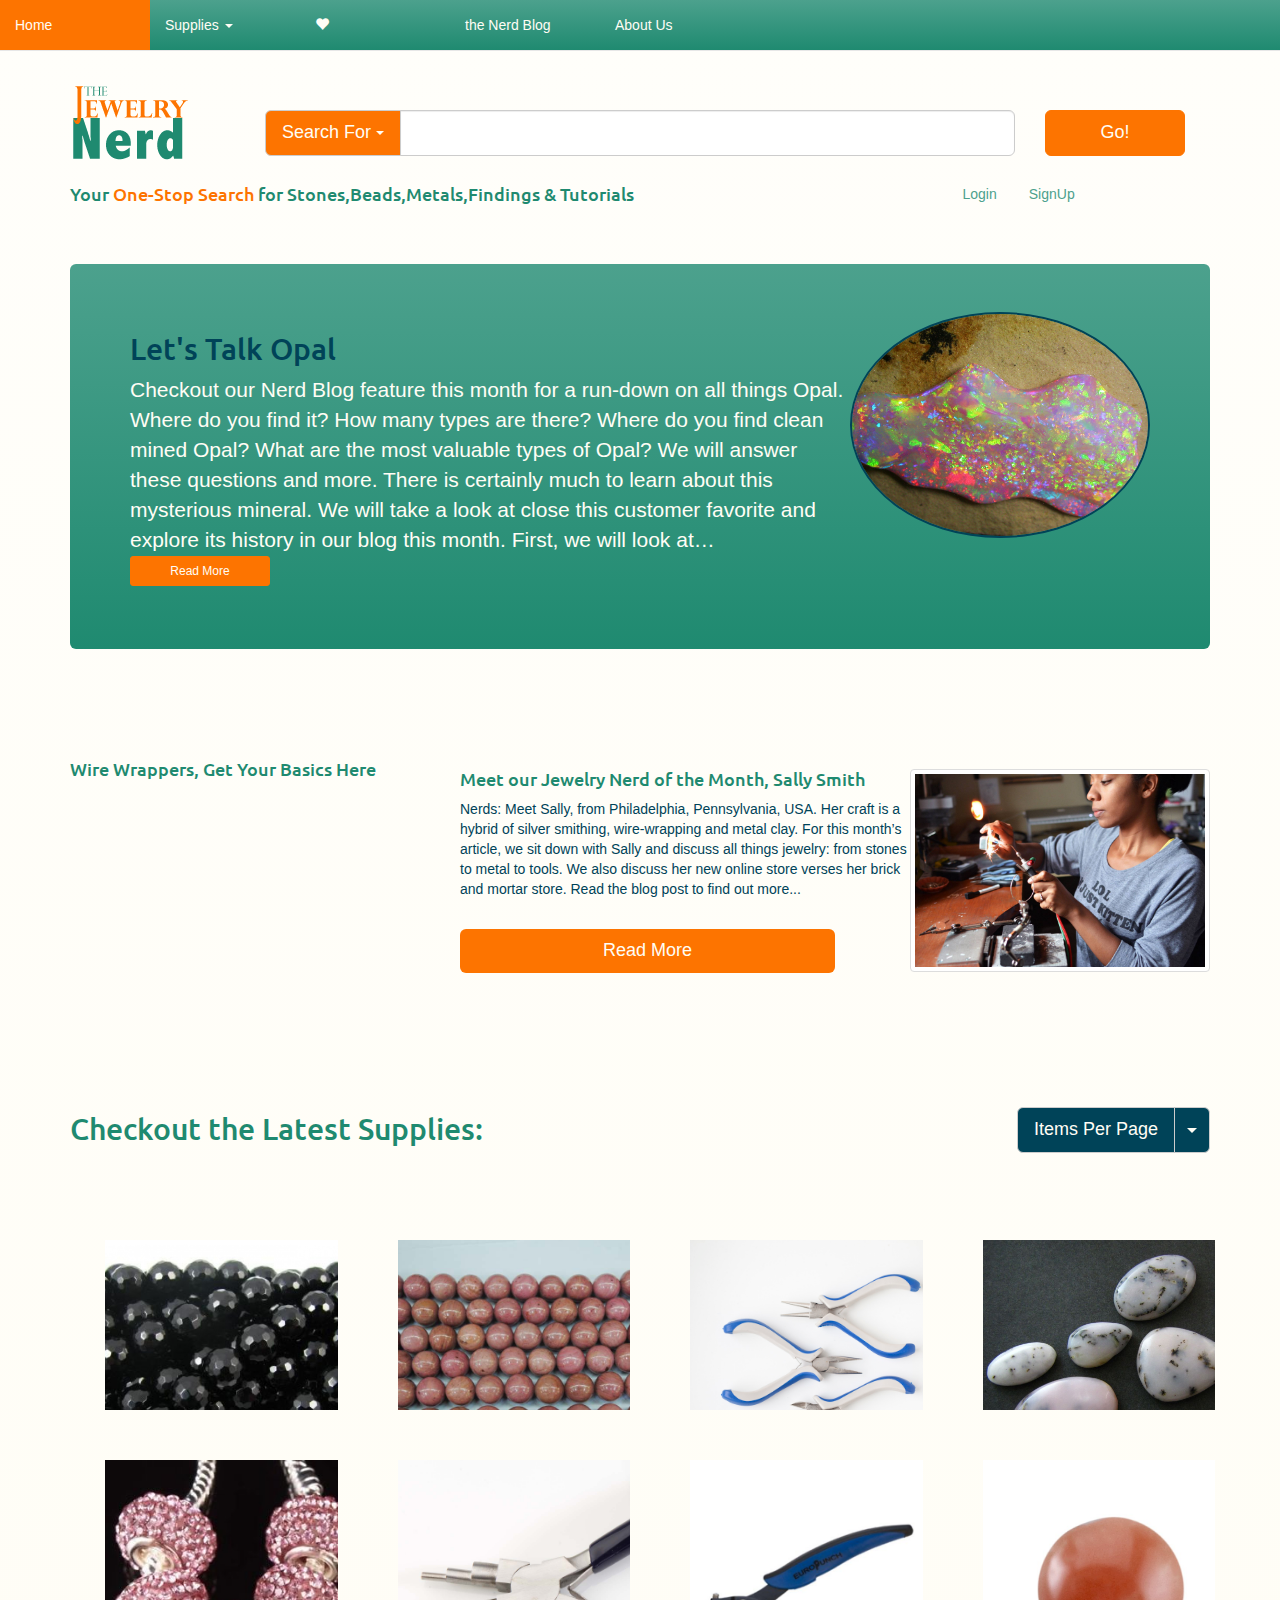
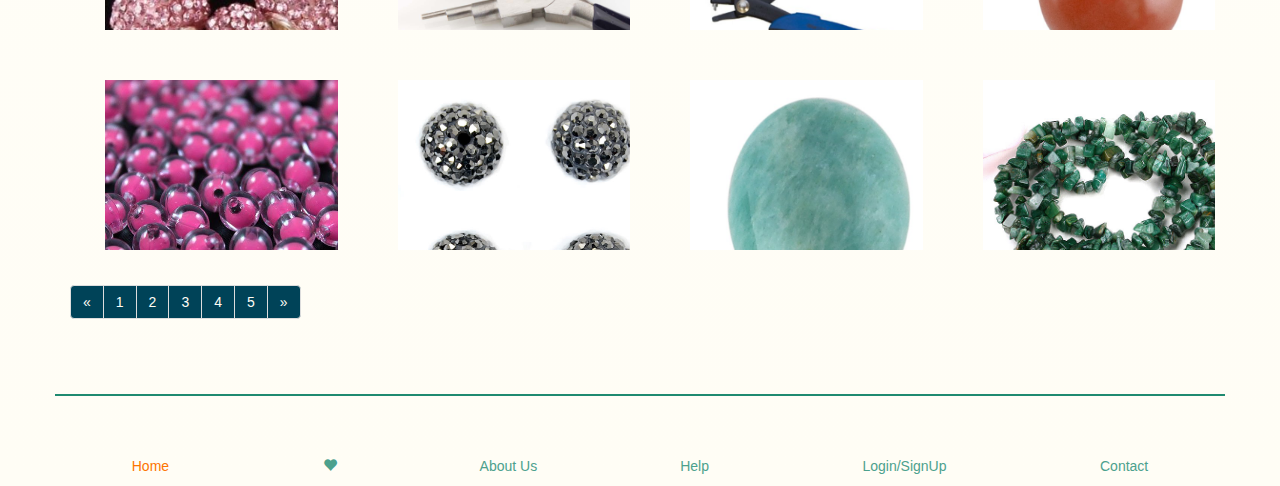
<file: wsProject/index.html>
<!doctype html>
<html>
<head>
    <meta charset="utf-8">
    <meta name="viewport" content="width=device-width, initial-scale=1.0">
    <title>Home</title>
    <!--google font ** font-family: 'Ubuntu', sans-serif;-->
    <link href='http://fonts.googleapis.com/css?family=Ubuntu' rel='stylesheet' type='text/css'>
    <!-- Bootstrap core CSS -->
    <link href="css/bootstrap.min.css" rel="stylesheet">
     <!-- normailize CSS -->
    <link href="css/normalize.css" rel="stylesheet">
     <!-- Main CSS -->
    <link href="css/stylesheet.css" rel="stylesheet">
    
</head>

<body>
<div class="container">
    <header>
        <div class="row">
            <nav class="navbar navbar-default navbar-fixed-top">
                <div class="navbar-header">
                    <button id="navButton" type="button" class="navbar-toggle" data-toggle="collapse" data-target="#collapse">
                      <!--for screen readers-->
                      <span class="sr-only">Toggle navigation</span>
                      <span class="icon-bar"></span>
                      <span class="icon-bar"></span>
                      <span class="icon-bar"></span>
                    </button>
                </div>
                <div class="collapse navbar-collapse" id="collapse">
                    <ul class="nav navbar-nav">
                        <li class="active"><a href="#">Home</a></li>                                              
                        <li class="dropdown"><a href="#" data-toggle="dropdown">Supplies <span class="caret"></span></a>
                            <ul class="dropdown-menu">
                                <li><a href="beads.html">Beads</a></li>
                                <li><a href="#">Cabochons/Gems</a></li>
                                <li><a href="#">Metals</a></li>
                                <li><a href="#">Findings</a></li>
                                <li><a href="#">Tools</a></li>
                                <li><a href="tips.html">Tutorials</a></li>
                            </ul>                    
                        </li>
                        <li><a href="fav.html"><span class="glyphicon glyphicon-heart"></span></a></li>
                        <li><a href="#">the Nerd Blog</a></li>
                        <li><a href="#">About Us</a></li>  
                    </ul> 
                </div>
             </nav> 
        </div> <!--end nav row-->
    </header>
    <!--search bar section-->
    <section id="search" class="row">
        <!--logo-->
        <div class="col-md-2"><img src="images/logo.png" alt="the Jewelry Nerd"></div>
        <!--search input-->
        <div class="col-md-8">
            <div class="input-group input-group-lg">
                <div class="input-group-btn">
                     <button type="button" class="btn btn-default dropdown-toggle" data-toggle="dropdown">Search For <span class="caret"></span></button>
                    <ul class="dropdown-menu" role="menu">
                        <li><a href="#">Beads</a></li>
                        <li><a href="#">Cabochons/Gems</a></li>
                        <li><a href="#">Metals</a></li>
                        <li><a href="#">Findings</a></li>
                        <li><a href="#">Tools</a></li>
                        <li><a href="#">Tutorials</a></li>
                    </ul>
                </div><!-- /btn-group -->
                <input type="text" class="form-control">
                </div><!-- /input-group -->
            </div><!-- /.col-lg-6 -->
        <div class="col-md-2">
            <button type="button" class="btn btn-primary btn-lg">Go!</button>
        </div>    
    </section>
    <!--section with company jingle and also login/logout-->
    <section class="row">
        <div class="col-sm-9">
            <h4>Your <span id="logoTag">One-Stop Search</span> for Stones,Beads,Metals,Findings &amp; Tutorials</h4>
        </div>
        <div class="col-sm-3">
        <!--login/logout-->
            <ul class="nav nav-pills login">
                <li><a href="#">Login</a></li>
                <li><a href="#">SignUp</a></li>
            </ul>
        </div>
    </section>
    <!--main article-->
    <article class="jumbotron">
        <img src="images/opal.jpg" alt="slab of Opal" width="300" height="200" class="img-responsive img-circle pull-right">
        <h2>Let's Talk Opal</h2>
        <p>Checkout our Nerd Blog feature this month for a run-down on all things Opal. Where do you find it? How many types are there? Where do you find clean mined Opal? What are the most valuable types of Opal? We will answer these questions and more. There is certainly much to learn about this mysterious mineral.  We will take a look at close this customer favorite and explore its history in our blog this month. First, we will look at…  <span><button type="button" class="btn btn-primary btn-sm">Read More</button></span></p>
    </article>
   <!--second article section-->
   <section class="row" id="secondArticle">
        <article class="col-sm-4">
            <h4>Wire Wrappers, Get Your Basics Here</h4>
            <!--video article-->
            <div id="vid" class="embed-responsive embed-responsive-16by9">
                <iframe class="embed-responsive-item" src="http://www.youtube.com/embed/Veb0H3Hsoug"></iframe>
            </div>
        </article>
        <!--feature artist article-->
        <article id="featureArtist"class="col-sm-8">
            <img id="feature" class="img-responsive img-thumbnail pull-right" width="300" height="250" src="images/featureArtist.jpg">
            <h4>Meet our Jewelry Nerd of the Month, Sally Smith</h4>
            <p>Nerds: Meet Sally, from Philadelphia, Pennsylvania, USA. Her craft is a hybrid of silver smithing, wire-wrapping and metal clay. For this month’s article, we sit down with Sally and discuss all things jewelry: from stones to metal to tools. We also discuss her new online store verses her brick and mortar store. Read the blog post to find out more...</p>
            <button type="button" class="btn btn-primary btn-lg btn-block">Read More</button>
        </article>
   </section>

   <!--auto search gallery-->
    <section class="row" id="imageGal">
        <!--title-->
        <div class="col-sm-6">
            <h2>Checkout the Latest Supplies:</h2>
        </div>
        <!--itmes per page-->
        <div class='col-sm-6' id="listBtn">
            <div class="btn-group pull-right hidden-xs">
                <button type="button" class="btn btn-default btn-lg">Items Per Page</button>
                <button type="button" class="btn btn-default dropdown-toggle btn-lg" data-toggle="dropdown">
                    <span class="caret"></span>
                    <span class="sr-only">Toggle Dropdown</span>
                </button>
                <ul class="dropdown-menu" role="menu">
                    <li><a href="#">50</a></li>
                    <li><a href="#">100</a></li>
                    <li><a href="#">150</a></li>
              </ul>
            </div>
        </div> 
    </section>
    <!--Supply Gallery-->
    <section id="supplyGal">
       
       <!--row1-->
            <div class="row galrow">
            <!--col1-->
                <div class="col-sm-3 col-xs-6 imageBox">
                    <a href="details.html">
                        <div class="listBox">
                            <img class="img-responsive" src="images/beadListing.jpg" alt="supply listing" >
                            <!--content on hover-->
                            <div class="content">
                                <button class="hoverFav glyphicon glyphicon-heart"></button>
                            </div>
                        </div>
                    </a>
                </div>
                <!--col2-->
                <div class="col-sm-3 col-xs-6 imageBox">
                    <a href="details.html">
                        <div class="listBox">
                            <img class="img-responsive" src="images/bead2.jpg" alt="supply listing" >
                            <!--content on hover-->
                            <div class="content">
                                <button class="hoverFav glyphicon glyphicon-heart"></button>
                            </div>
                        </div>
                    </a>
                </div>
                <!--col3-->
                <div class="col-sm-3 col-xs-6 imageBox">
                    <a href="details.html">
                        <div class="listBox">
                            <img class="img-responsive" src="images/tool2.jpg" alt="supply listing" >
                            <!--content on hover-->
                            <div class="content">
                                <button class="hoverFav glyphicon glyphicon-heart"></button>
                            </div>
                        </div>
                    </a>
                </div>
                <!--col4-->
                <div class="col-sm-3 col-xs-6">
                    <a href="details.html">
                        <div class="listBox">
                            <img class="img-responsive" src="images/fav4.jpg" alt="supply listing" >
                            <!--content on hover-->
                            <div class="content">
                                <button class="hoverFav glyphicon glyphicon-heart"></button>
                            </div>
                        </div>
                    </a>
                </div>
            </div>
            <!--row2-->
            <div class="row galrow">
                <div class="col-sm-3 col-xs-6 imageBox">
                    <a href="details.html">
                        <div class="listBox">
                            <img class="img-responsive" src="images/bead5.jpg" alt="supply listing" >
                            <!--content on hover-->
                            <div class="content">
                                <button class="hoverFav glyphicon glyphicon-heart"></button>
                            </div>
                        </div>
                    </a>
                </div>
                <!--col2-->
                <div class="col-sm-3 col-xs-6 imageBox">
                    <a href="details.html">
                        <div class="listBox">
                            <img class="img-responsive" src="images/tool1.jpg" alt="supply listing" >
                            <!--content on hover-->
                            <div class="content">
                                <button class="hoverFav glyphicon glyphicon-heart"></button>
                            </div>
                        </div>
                    </a>
                </div>
                <!--col3-->
                <div class="col-sm-3 col-xs-6 imageBox">
                    <a href="details.html">
                        <div class="listBox">
                            <img class="img-responsive" src="images/tool3.jpg" alt="supply listing" >
                            <!--content on hover-->
                            <div class="content">
                                <button class="hoverFav glyphicon glyphicon-heart"></button>
                            </div>
                        </div>
                    </a>
                </div>
                <!--col4-->
                <div class="col-sm-3 col-xs-6 imageBox">
                    <a href="details.html">
                        <div class="listBox">
                            <img class="img-responsive" src="images/fav3.jpg" alt="supply listing" >
                            <!--content on hover-->
                            <div class="content">
                                <button class="hoverFav glyphicon glyphicon-heart"></button>
                            </div>
                        </div>
                    </a>
                </div>
            </div>
            <!--row3-->
            <div class="row galrow">
                <div class="col-sm-3 col-xs-6 imageBox">
                    <a href="details.html">
                        <div class="listBox">
                            <img class="img-responsive" src="images/bead6.jpg" alt="supply listing" >
                            <!--content on hover-->
                            <div class="content">
                                <button class="hoverFav glyphicon glyphicon-heart"></button>
                            </div>
                        </div>
                    </a>
                </div>
                <!--col2-->
                <div class="col-sm-3 col-xs-6 imageBox">
                    <a href="details.html">
                        <div class="listBox">
                            <img class="img-responsive" src="images/bead3.jpg" alt="supply listing" >
                            <!--content on hover-->
                            <div class="content">
                                <button class="hoverFav glyphicon glyphicon-heart"></button>
                            </div>
                        </div>
                    </a>
                </div>
                <!--col3-->
                <div class="col-sm-3 col-xs-6 imageBox">
                    <a href="details.html">
                        <div class="listBox">
                            <img class="img-responsive" src="images/fav1.jpg" alt="supply listing" >
                            <!--content on hover-->
                            <div class="content">
                                <button class="hoverFav glyphicon glyphicon-heart"></button>
                            </div>
                        </div>
                    </a>
                </div>
                <!--col4-->
                <div class="col-sm-3 col-xs-6 imageBox">
                    <a href="details.html">
                        <div class="listBox">
                            <img class="img-responsive" src="images/bead8.jpg" alt="supply listing" >
                            <!--content on hover-->
                            <div class="content">
                                <button class="hoverFav glyphicon glyphicon-heart"></button>
                            </div>
                        </div>
                    </a>
                </div>
            </div>
    </section>
    <!--pagination-->
    <section>
            <ul class="pagination">
                <li><a href="#">&laquo;</a></li>
                <li><a href="#">1</a></li>
                <li><a href="#">2</a></li>
                <li><a href="#">3</a></li>
                <li><a href="#">4</a></li>
                <li><a href="#">5</a></li>
                <li><a href="#">&raquo;</a></li>
            </ul>
    </section>
    <!--footer nav-->
    <footer class="row">
        <ul class="nav nav-pills nav-justified" role="tablist">
            <li class="active"><a href="#">Home</a></li>
            <li><a href="fav.html"><span class="glyphicon glyphicon-heart"></span></a></li>
            <li><a href="#">About Us</a></li>
            <li><a href="#">Help</a></li>
            <li><a href="#">Login/SignUp</a></li>
            <li><a href="#">Contact</a></li>
        </ul>
        </div>
    </footer>
</div><!--end page container-->
<!--*********** js *****************-->
<!--jQuery-->
<script src="http://ajax.googleapis.com/ajax/libs/jquery/1.11.1/jquery.min.js"></script>
<script src="js/jquery-1.11.1.min.js"></script>
<!--Bootstrap js-->
<script src="js/bootstrap.min.js"></script>
<script src="js/main.js"></script>
</body>
</html>
</file>
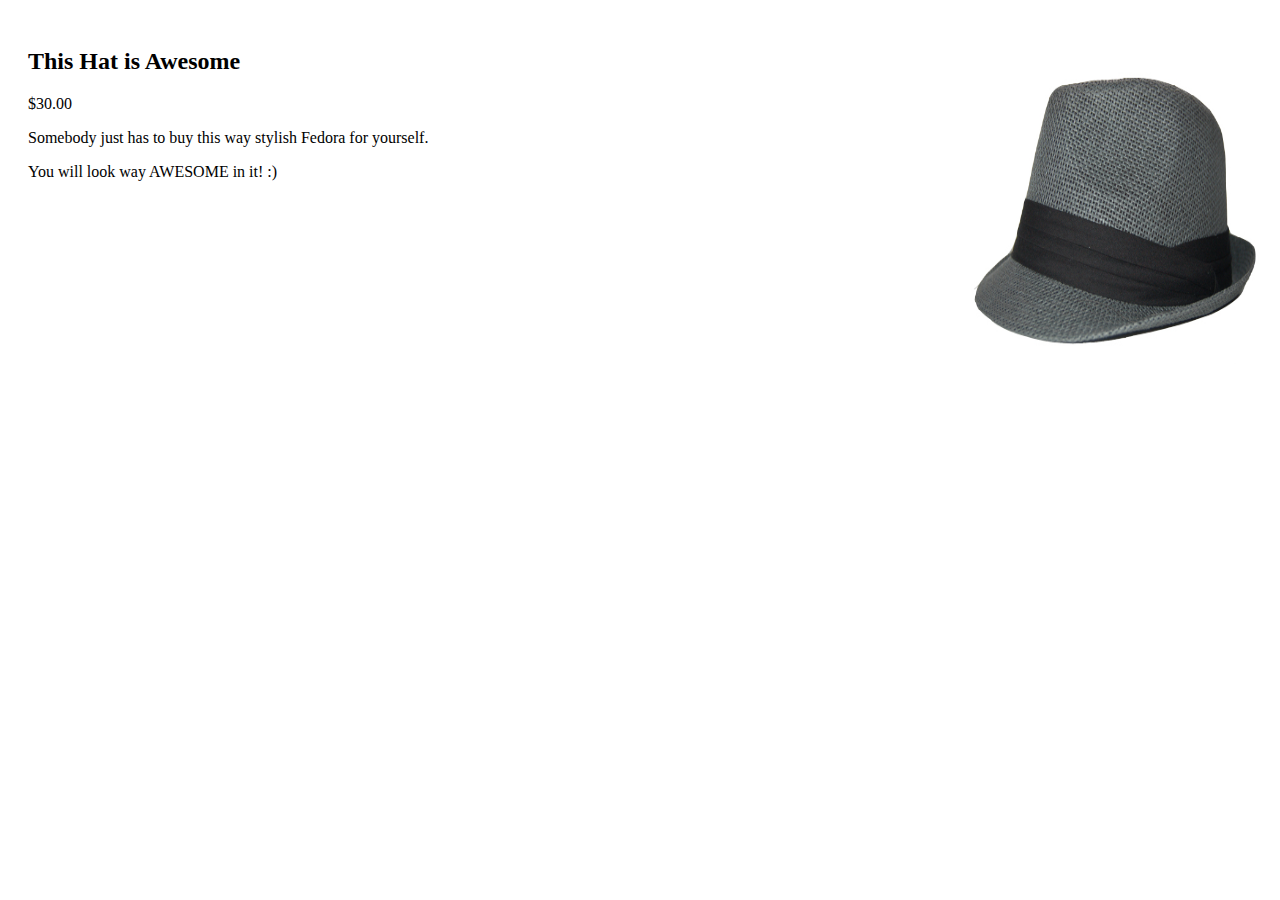
<file: wk3ass_1/wk3.html>
<!DOCTYPE>
<html>

	<head>
		<meta charset="utf-8">
  		<meta name="viewport" content="width=device-width"/>
		<meta http-equiv="X-UA-Compatible" content="IE=edge,chrome=1">
		<title>wk3Assignmnet1</title>
		<link rel="stylesheet" href="css/main.css">
	</head>
	<body>
		<!--image box-->
		<div id="imageBox" class="main">
			<!--image-->
			<img src="images/coolHat.jpg" alt="fedora hat" width="306px" height="306px">
			<!--on hover button-->
			<div class="content">
				<button>Cool Hat</button>
			</div>
		</div>
		<!--description-->
		<section id="desc">
			<h2>This Hat is Awesome</h2>
			<p>$30.00</p>
			<p>Somebody just has to buy this way stylish Fedora for yourself.</p>
			<p>You will look way AWESOME in it! :) </p>
		</section>
	</body>
</html>
</file>
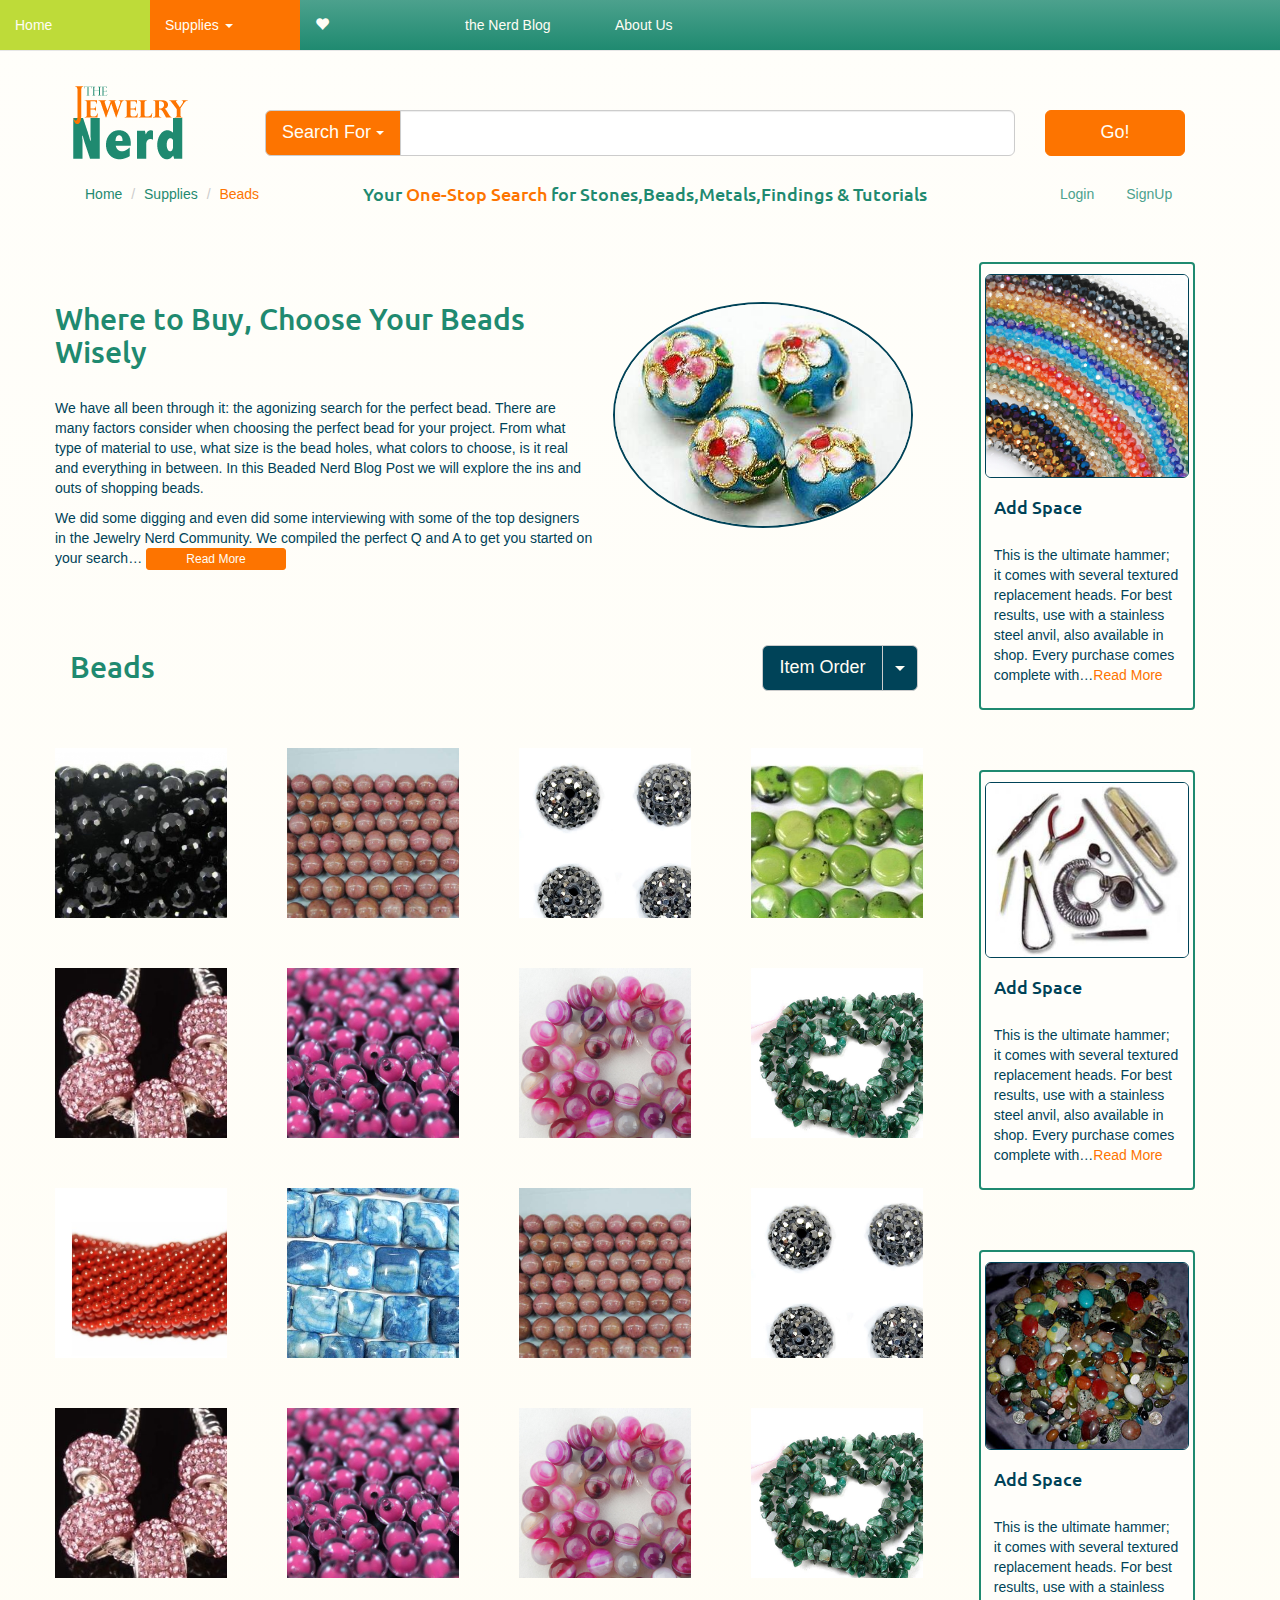
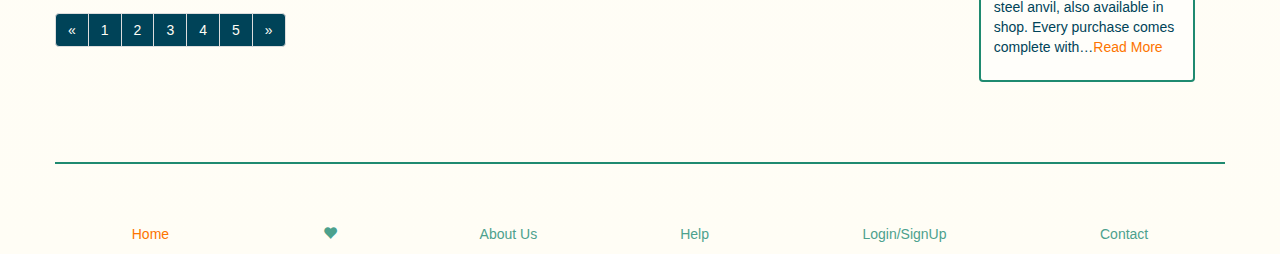
<file: wsProject/beads.html>
<!doctype html>
<html>
<head>
    <meta charset="utf-8">
    <meta name="viewport" content="width=device-width, initial-scale=1.0">
    <title>Beads</title>
    <!--google font ** font-family: 'Ubuntu', sans-serif;-->
    <link href='http://fonts.googleapis.com/css?family=Ubuntu' rel='stylesheet' type='text/css'>
    <!-- Bootstrap core CSS -->
    <link href="css/bootstrap.min.css" rel="stylesheet">
     <!-- normailize CSS -->
    <link href="css/normalize.css" rel="stylesheet">
     <!-- Main CSS -->
    <link href="css/stylesheet.css" rel="stylesheet">
    
</head>

<body>
<div class="container">
    <header>
        <div class="row">
            <nav class="navbar navbar-default navbar-fixed-top">
                <div class="navbar-header">
                    <button id="navButton" type="button" class="navbar-toggle" data-toggle="collapse" data-target="#collapse">
                      <!--for screen readers-->
                      <span class="sr-only">Toggle navigation</span>
                      <!---->
                      <span class="icon-bar"></span>
                      <span class="icon-bar"></span>
                      <span class="icon-bar"></span>
                    </button>
                </div>
                <div class="collapse navbar-collapse" id="collapse">
                    <ul class="nav navbar-nav">
                        <li><a href="index.html">Home</a></li>                                              
                        <li class="dropdown active"><a href="#" data-toggle="dropdown">Supplies <span class="caret"></span></a>
                            <ul class="dropdown-menu">
                                <li><a href="#">Beads</a></li>
                                <li><a href="#">Cabochons/Gems</a></li>
                                <li><a href="#">Metals</a></li>
                                <li><a href="#">Findings</a></li>
                                <li><a href="#">Tools</a></li>
                                <li><a href="tips.html">Tutorials</a></li>
                            </ul>                    
                        </li>
                        <li><a href="fav.html"><span class="glyphicon glyphicon-heart"></span></a></li>
                        <li><a href="#">the Nerd Blog</a></li>
                        <li><a href="#">About Us</a></li>  
                    </ul> 
                </div>
             </nav> 
        </div> <!--end nav row-->
    </header>
    <!--search bar section-->
    <section id="search" class="row">
        <!--logo-->
        <a href="index.html"><div class="col-md-2"><img src="images/logo.png" alt="the Jewelry Nerd"></div></a>
        <!--search input-->
        <div class="col-md-8">
            <div class="input-group input-group-lg">
                <div class="input-group-btn">
                     <button type="button" class="btn btn-default dropdown-toggle" data-toggle="dropdown">Search For <span class="caret"></span></button>
                    <ul class="dropdown-menu" role="menu">
                        <li><a href="#">Beads</a></li>
                        <li><a href="#">Cabochons/Gems</a></li>
                        <li><a href="#">Metals</a></li>
                        <li><a href="#">Findings</a></li>
                        <li><a href="#">Tools</a></li>
                        <li><a href="tips.html">Tutorials</a></li>
                    </ul>
                </div><!-- /btn-group -->
                <input type="text" class="form-control">
                </div><!-- /input-group -->
            </div><!-- /.col-lg-6 -->
        <div class="col-md-2">
            <button type="button" class="btn btn-primary btn-lg">Go!</button>
        </div>    
    </section>
     <!--section with company jingle and also login/logout-->
    <section class="row">
        <div class="col-sm-3">
            <ul class="breadcrumb">
                <li><a href="index.html">Home</a></li>
                <li><a href="#">Supplies</a></li>
                <li class="active"><a href="#">Beads</a></li>
            </ul>
        </div>
        <div class="col-sm-7">
            <h4>Your <span id="logoTag">One-Stop Search</span> for Stones,Beads,Metals,Findings &amp; Tutorials</h4>
        </div>
        <div class="col-sm-2">
        <!--login/logout-->
            <ul class="nav nav-pills login">
                <li><a href="#">Login</a></li>
                <li><a href="#">SignUp</a></li>
            </ul>
        </div>
    </section>
    <!-- page -->
    <section class="row">
        <!--main article-->
        <article class="col-md-9" id="favGal">
            <!--main article-->
            <div class="row" id="beadArt">
                <img id="beadImg" src="images/beadArticle.jpg" alt="floral beads" class="img-responsive img-circle" width="300px">
                <h2>Where to Buy, Choose Your Beads Wisely</h2>
                <p>We have all been through it: the agonizing search for the perfect bead. There are many factors consider when choosing the perfect bead for your project. From what type of material to use, what size is the bead holes, what colors to choose, is it real and everything in between. In this Beaded Nerd Blog Post we will explore the ins and outs of shopping beads. </p>
                <p>We did some digging and even did some interviewing with some of the top designers in the Jewelry Nerd Community. We compiled the perfect Q and A to get you started on your search…   <span><button type="button" class="btn btn-primary btn-xs">Read More</button></span></p>
            </div>
            <div class="row listingGal" id="beadSearchTop">
                <div class="col-xs-6">
                    <h2>Beads</h2>
                </div>
                <!--dropdown button-->
                <div class='col-xs-6 hidden-xs' id="listBtn">
                    <div class="btn-group pull-right">
                        <button type="button" class="btn btn-default btn-lg">Item Order</button>
                        <button type="button" class="btn btn-default dropdown-toggle btn-lg" data-toggle="dropdown">
                            <span class="caret"></span>
                            <span class="sr-only">Toggle Dropdown</span>
                        </button>
                        <ul class="dropdown-menu" role="menu">
                            <li><a href="#">Newest</a></li>
                            <li><a href="#">Price Low to High</a></li>
                            <li><a href="#">Price High to Low</a></li>
                        </ul>
                    </div>
                </div> 
            </div>



            <section class="listingSection">
            <!--row1-->
            <div class="row galrow">
            <!--col1-->
                <div class="col-sm-3 col-xs-6 imageBox">
                    <a href="details.html">
                        <div class="listBox">
                            <img class="img-responsive" src="images/beadListing.jpg" alt="supply listing" >
                            <!--content on hover-->
                            <div class="content">
                                <button class="hoverFav glyphicon glyphicon-heart"></button>
                            </div>
                        </div>
                    </a>
                </div>
                <!--col2-->
                <div class="col-sm-3 col-xs-6 imageBox">
                    <a href="details.html">
                        <div class="listBox">
                            <img class="img-responsive" src="images/bead2.jpg" alt="supply listing" >
                            <!--content on hover-->
                            <div class="content">
                                <button class="hoverFav glyphicon glyphicon-heart"></button>
                            </div>
                        </div>
                    </a>
                </div>
                <!--col3-->
                <div class="col-sm-3 col-xs-6 imageBox">
                    <a href="details.html">
                        <div class="listBox">
                            <img class="img-responsive " src="images/bead3.jpg" alt="supply listing" >
                            <!--content on hover-->
                            <div class="content">
                                <button class="hoverFav glyphicon glyphicon-heart"></button>
                            </div>
                        </div>
                    </a>
                </div>
                <!--col4-->
                <div class="col-sm-3 col-xs-6">
                    <a href="details.html">
                        <div class="listBox">
                            <img class="img-responsive" src="images/bead4.jpg" alt="supply listing" >
                            <!--content on hover-->
                            <div class="content">
                                <button class="hoverFav glyphicon glyphicon-heart"></button>
                            </div>
                        </div>
                    </a>
                </div>
            </div>
            <!--row2-->
            <div class="row galrow">
                <div class="col-sm-3 col-xs-6 imageBox">
                    <a href="details.html">
                        <div class="listBox">
                            <img class="img-responsive" src="images/bead5.jpg" alt="supply listing" >
                            <!--content on hover-->
                            <div class="content">
                                <button class="hoverFav glyphicon glyphicon-heart"></button>
                            </div>
                        </div>
                    </a>
                </div>
                <!--col2-->
                <div class="col-sm-3 col-xs-6 imageBox">
                    <a href="details.html">
                        <div class="listBox">
                            <img class="img-responsive" src="images/bead6.jpg" alt="supply listing" >
                            <!--content on hover-->
                            <div class="content">
                                <button class="hoverFav glyphicon glyphicon-heart"></button>
                            </div>
                        </div>
                    </a>
                </div>
                <!--col3-->
                <div class="col-sm-3 col-xs-6 imageBox">
                    <a href="details.html">
                        <div class="listBox">
                            <img class="img-responsive" src="images/bead7.jpg" alt="supply listing" >
                            <!--content on hover-->
                            <div class="content">
                                <button class="hoverFav glyphicon glyphicon-heart"></button>
                            </div>
                        </div>
                    </a>
                </div>
                <!--col4-->
                <div class="col-sm-3 col-xs-6 imageBox">
                    <a href="details.html">
                        <div class="listBox">
                            <img class="img-responsive" src="images/bead8.jpg" alt="supply listing" >
                            <!--content on hover-->
                            <div class="content">
                                <button class="hoverFav glyphicon glyphicon-heart"></button>
                            </div>
                        </div>
                    </a>
                </div>
            </div>
            <!--row3-->
            <div class="row galrow">
                <div class="col-sm-3 col-xs-6 imageBox">
                    <a href="details.html">
                        <div class="listBox">
                            <img class="img-responsive" src="images/bead9.jpg" alt="supply listing" >
                            <!--content on hover-->
                            <div class="content">
                                <button class="hoverFav glyphicon glyphicon-heart"></button>
                            </div>
                        </div>
                    </a>
                </div>
                <!--col2-->
                <div class="col-sm-3 col-xs-6 imageBox">
                    <a href="details.html">
                        <div class="listBox">
                            <img class="img-responsive" src="images/bead10.jpg" alt="supply listing" >
                            <!--content on hover-->
                            <div class="content">
                                <button class="hoverFav glyphicon glyphicon-heart"></button>
                            </div>
                        </div>
                    </a>
                </div>
                <!--col3-->
                <div class="col-sm-3 col-xs-6 imageBox">
                    <a href="details.html">
                        <div class="listBox">
                            <img class="img-responsive" src="images/bead2.jpg" alt="supply listing" >
                            <!--content on hover-->
                            <div class="content">
                                <button class="hoverFav glyphicon glyphicon-heart"></button>
                            </div>
                        </div>
                    </a>
                </div>
                <!--col4-->
                <div class="col-sm-3 col-xs-6 imageBox">
                    <a href="details.html">
                        <div class="listBox">
                            <img class="img-responsive" src="images/bead3.jpg" alt="supply listing" >
                            <!--content on hover-->
                            <div class="content">
                                <button class="hoverFav glyphicon glyphicon-heart"></button>
                            </div>
                        </div>
                    </a>
                </div>
            </div>
            <!--row4-->
            <div class="row galrow">
                <div class="col-sm-3 col-xs-6 imageBox">
                    <a href="details.html">
                        <div class="listBox">
                            <img class="img-responsive" src="images/bead5.jpg" alt="supply listing" >
                            <!--content on hover-->
                            <div class="content">
                                <button class="hoverFav glyphicon glyphicon-heart"></button>
                            </div>
                        </div>
                    </a>
                </div>
                <!--col2-->
                <div class="col-sm-3 col-xs-6 imageBox">
                    <a href="details.html">
                        <div class="listBox">
                            <img class="img-responsive" src="images/bead6.jpg" alt="supply listing" >
                            <!--content on hover-->
                            <div class="content">
                                <button class="hoverFav glyphicon glyphicon-heart"></button>
                            </div>
                        </div>
                    </a>
                </div>
                <!--col3-->
                <div class="col-sm-3 col-xs-6 imageBox">
                    <a href="details.html">
                        <div class="listBox">
                            <img class="img-responsive" src="images/bead7.jpg" alt="supply listing" >
                            <!--content on hover-->
                            <div class="content">
                                <button class="hoverFav glyphicon glyphicon-heart"></button>
                            </div>
                        </div>
                    </a>
                </div>
                <!--col4-->
                <div class="col-sm-3 col-xs-6 imageBox">
                    <a href="details.html">
                        <div class="listBox">
                            <img class="img-responsive" src="images/bead8.jpg" alt="supply listing" >
                            <!--content on hover-->
                            <div class="content">
                                <button class="hoverFav glyphicon glyphicon-heart"></button>
                            </div>
                        </div>
                    </a>
                </div>
            </div>
        </section>    
            <!--pagination-->
            <div class="row">
                <ul class="pagination" id="beadPag">
                    <li><a href="#">&laquo;</a></li>
                    <li><a href="#">1</a></li>
                    <li><a href="#">2</a></li>
                    <li><a href="#">3</a></li>
                    <li><a href="#">4</a></li>
                    <li><a href="#">5</a></li>
                    <li><a href="#">&raquo;</a></li>
                </ul>
            </div>
        
        </article> <!--end side page-->
        <!--Add Sapce-->
        <aside class="col-md-3">
            <div class="col-lg-12">
                <div class="thumbnail">
                    <img src="images/add1.jpg" alt="" class="img-responsive img-rounded">
                    <h4 class="caption">Add Space</h4>
                    <p class="caption">This is the ultimate hammer; it comes with several textured replacement heads. For best results, use with a stainless steel anvil, also available in shop. Every purchase comes complete with…<a class="readLink"href="#">Read More</a></p>
                </div>
            </div>
            <div class="col-md-12">
                <div class="thumbnail">
                    <img src="images/add2.jpg" alt="" class="img-responsive img-rounded">
                    <h4 class="caption">Add Space</h4>
                    <p class="caption">This is the ultimate hammer; it comes with several textured replacement heads. For best results, use with a stainless steel anvil, also available in shop. Every purchase comes complete with…<a class="readLink"href="#">Read More</a></p>
                </div>
            </div>
            <div class="col-md-12">
                <div class="thumbnail">
                    <img src="images/add3.jpg" alt="" class="img-responsive img-rounded">
                    <h4 class="caption">Add Space</h4>
                    <p class="caption">This is the ultimate hammer; it comes with several textured replacement heads. For best results, use with a stainless steel anvil, also available in shop. Every purchase comes complete with…<a class="readLink"href="#">Read More</a></p>
                </div>
            </div>
         </aside>
    </section><!-- end page row -->
    <!--footer nav-->
    <footer class="row">
        <ul class="nav nav-pills nav-justified" role="tablist">
            <li class="active"><a href="index.html">Home</a></li>
            <li><a href="fav.html"><span class="glyphicon glyphicon-heart"></span></a></li>
            <li><a href="#">About Us</a></li>
            <li><a href="#">Help</a></li>
            <li><a href="#">Login/SignUp</a></li>
            <li><a href="#">Contact</a></li>
        </ul>
        </div>
    </footer>
</div><!--end page container-->
<!--*********** js *****************-->
<!--jQuery-->
<script src="http://ajax.googleapis.com/ajax/libs/jquery/1.11.1/jquery.min.js"></script>
<script src="js/jquery-1.11.1.min.js"></script>
<!--Bootstrap js-->
<script src="js/bootstrap.min.js"></script>
<script src="js/main.js"></script>
</body>
</html>
</file>
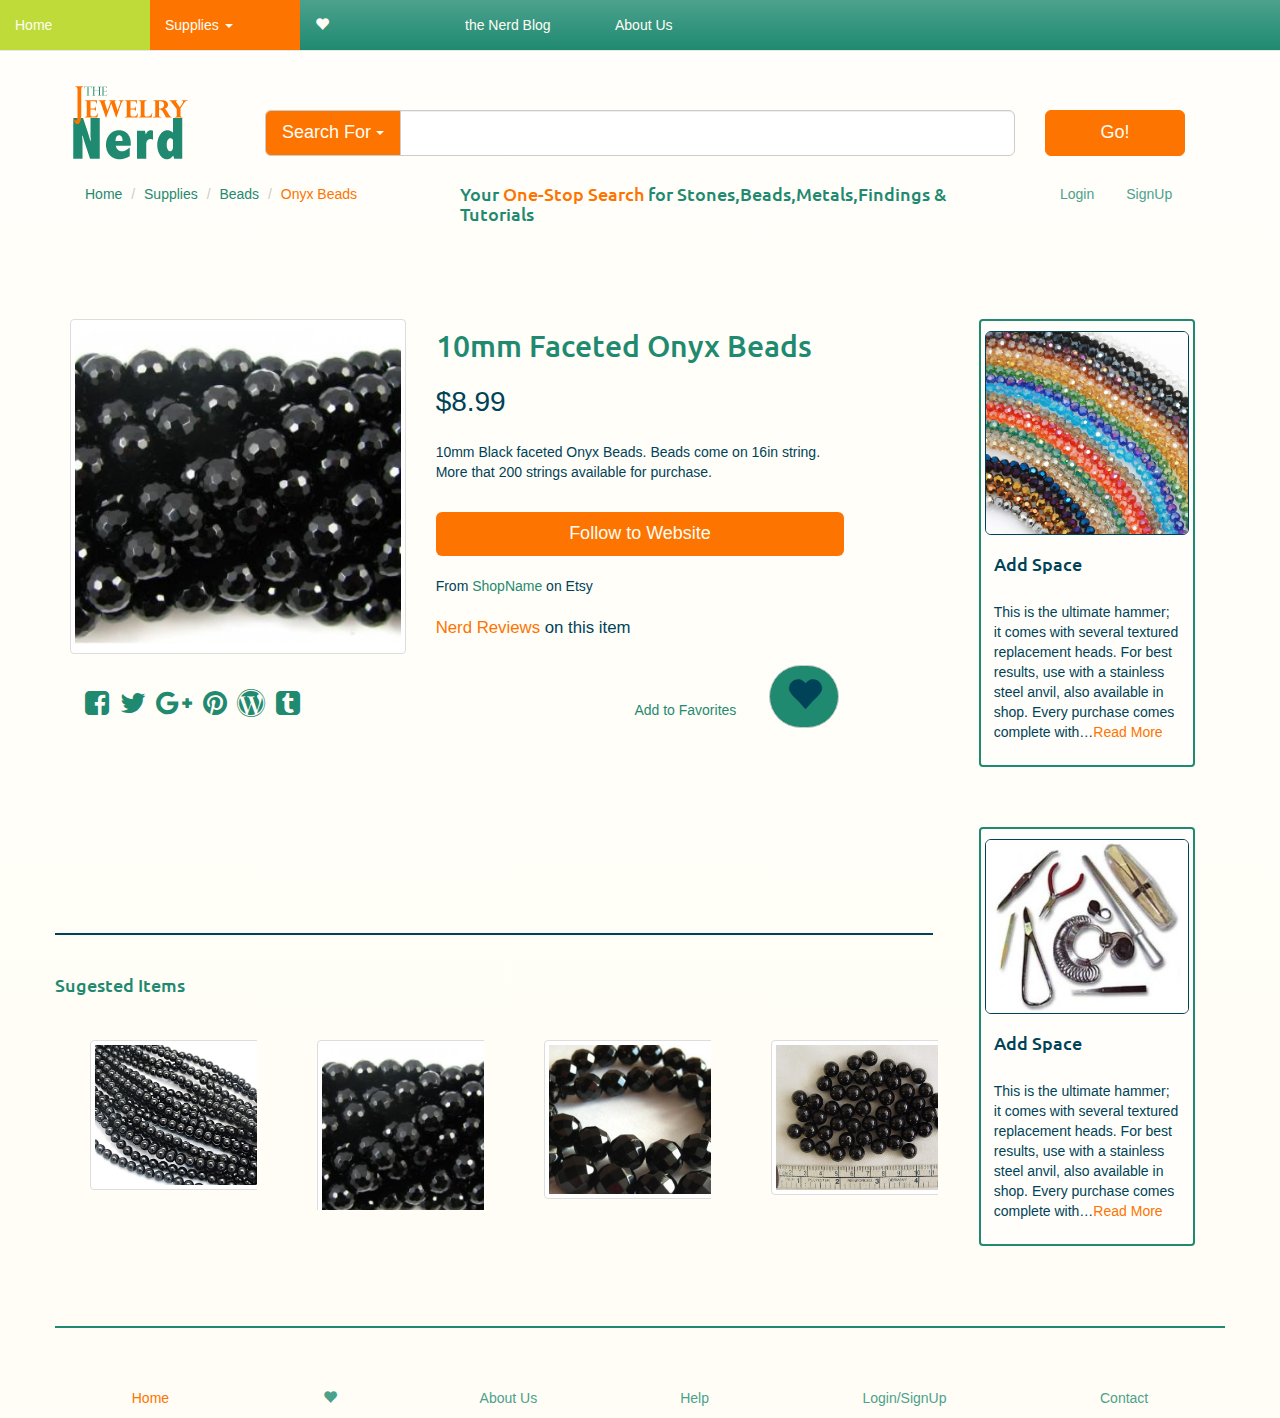
<file: wsProject/details.html>
<!doctype html>
<html>
<head>
    <meta charset="utf-8">
    <meta name="viewport" content="width=device-width, initial-scale=1.0">
    <title>Details</title>
    <!--google font ** font-family: 'Ubuntu', sans-serif;-->
    <link href='http://fonts.googleapis.com/css?family=Ubuntu' rel='stylesheet' type='text/css'>
    <!-- Bootstrap core CSS -->
    <link href="css/bootstrap.min.css" rel="stylesheet">
     <!-- normailize CSS -->
    <link href="css/normalize.css" rel="stylesheet">
     <!-- Main CSS -->
    <link href="css/stylesheet.css" rel="stylesheet">
    <!--font Awesome CDN-->
    <link href="http://maxcdn.bootstrapcdn.com/font-awesome/4.2.0/css/font-awesome.min.css" rel="stylesheet">
    
</head>

<body>
<div class="container">
    <header>
        <div class="row">
            <nav class="navbar navbar-default navbar-fixed-top">
                <div class="navbar-header">
                    <button id="navButton" type="button" class="navbar-toggle" data-toggle="collapse" data-target="#collapse">
                      <!--for screen readers-->
                      <span class="sr-only">Toggle navigation</span>
                      <!---->
                      <span class="icon-bar"></span>
                      <span class="icon-bar"></span>
                      <span class="icon-bar"></span>
                    </button>
                </div>
                <div class="collapse navbar-collapse" id="collapse">
                    <ul class="nav navbar-nav">
                        <li><a href="index.html">Home</a></li>                                              
                        <li class="dropdown active"><a href="#" data-toggle="dropdown">Supplies <span class="caret"></span></a>
                            <ul class="dropdown-menu">
                                <li><a href="beads.html">Beads</a></li>
                                <li><a href="#">Cabochons/Gems</a></li>
                                <li><a href="#">Metals</a></li>
                                <li><a href="#">Findings</a></li>
                                <li><a href="#">Tools</a></li>
                                <li><a href="#">Tutorials</a></li>
                            </ul>                    
                        </li>
                        <li><a href="fav.html"><span class="glyphicon glyphicon-heart"></span></a></li>
                        <li><a href="#">the Nerd Blog</a></li>
                        <li><a href="#">About Us</a></li>  
                    </ul> 
                </div>
             </nav> 
        </div> <!--end nav row-->
    </header>
    <!--search bar section-->
    <section id="search" class="row">
        <!--logo-->
        <a href="index.html"><div class="col-md-2"><img src="images/logo.png" alt="the Jewelry Nerd"></div></a>
        <!--search input-->
        <div class="col-md-8">
            <div class="input-group input-group-lg">
                <div class="input-group-btn">
                     <button type="button" class="btn btn-default dropdown-toggle" data-toggle="dropdown">Search For <span class="caret"></span></button>
                    <ul class="dropdown-menu" role="menu">
                        <li><a href="#">Beads</a></li>
                        <li><a href="#">Cabochons/Gems</a></li>
                        <li><a href="#">Metals</a></li>
                        <li><a href="#">Findings</a></li>
                        <li><a href="#">Tools</a></li>
                        <li><a href="tips.html">Tutorials</a></li>
                    </ul>
                </div><!-- /btn-group -->
                <input type="text" class="form-control">
                </div><!-- /input-group -->
            </div><!-- /.col-lg-6 -->
        <div class="col-md-2">
            <button type="button" class="btn btn-primary btn-lg">Go!</button>
        </div>    
    </section>
    <!--section with company jingle and also login/logout-->
    <section class="row">
        <div class="col-sm-4">
            <ul class="breadcrumb">
                <li><a href="index.html">Home</a></li>
                <li><a href="#">Supplies</a></li>
                <li><a href="Beads.html">Beads</a></li>
                <li class="active"><a href="#">Onyx Beads</a></li>
            </ul>
        </div>
        <div class="col-sm-6">
            <h4>Your <span id="logoTag">One-Stop Search</span> for Stones,Beads,Metals,Findings &amp; Tutorials</h4>
        </div>
        <div class="col-sm-2">
        <!--login/logout-->
            <ul class="nav nav-pills login">
                <li><a href="#">Login</a></li>
                <li><a href="#">SignUp</a></li>
            </ul>
        </div>
    </section>
    <!-- page -->
    <section class="row" id="itemPage">
        <!--main article-->
        <article class="col-md-9" id="listingInfo">
           <div class="row">
                <!--main image-->
                <div class="col-md-5">
                    <img id="feature" class="img-responsive img-thumbnail pull-right" src="images/beadListing.jpg">
                     <!--social icons-->
                    <div class="navbar-text social">
                        <a href="#"><i class="fa fa-facebook-square fa-2x"></i></a>
                        <a href="#"><i class="fa fa-twitter fa-2x"></i></a>
                        <a href="#"><i class="fa fa-google-plus fa-2x"></i></a>
                        <a href="#"><i class="fa fa-pinterest fa-2x"></i></a>
                        <a href="#"><i class="fa fa-wordpress fa-2x"></i></a>
                        <a href="#"><i class="fa fa-tumblr-square fa-2x"></i></a>
                    </div>
                </div>
                <!--description-->
                <div class="col-md-6">
                    <!--item title-->
                    <h2 class="listText">10mm Faceted Onyx Beads</h2>
                    <!--item price-->
                    <p class="listText" id="price">$8.99</p>
                    <!--description-->
                    <p class="listText">10mm Black faceted Onyx Beads. Beads come on 16in string. More that 200 strings available for purchase.</p>
                    <!--Go to website button-->
                    <button type="button" class="btn btn-default btn-lg btn-block listText">Follow to Website</button>
                    <!--Shop Location-->
                    <p class="listText">From <a id="shopName" href="#">ShopName</a> on <span id="cms">Etsy</span></p>
                     <!--Reviews-->
                     <p class="listText" id="reviewP"><a id="reviews" href="reviews.html">Nerd Reviews</a> on this item</p>
                     <!--Add to Favs-->
                     <button id="addToFavs" type="button" class="btn btn-default btn-lg listText"><span class="glyphicon glyphicon-heart"></span></button>
                     <p id="addFavs">Add to Favorites</p>
                </div>
            </div>

            <section class="row" id="sugBox">
                <h4>Sugested Items</h4>
                    <!--row1-->
                <div class="row" id="sugItems">
                    <div class="col-sm-3 col-xs-6">
                        <a href="details.html">
                        <div class="listBox">
                            <img class="img-responsive img-thumbnail" src="images/sug1.jpg" alt="supply listing" >
                            <!--content on hover-->
                            <div class="content">
                                <button class="hoverFav glyphicon glyphicon-heart"></button>
                            </div>
                        </div>
                    </a>
                    </div>
                    <div class="col-sm-3 col-xs-6">
                        <a href="details.html">
                        <div class="listBox">
                            <img class="img-responsive img-thumbnail" src="images/sug2.jpg" alt="supply listing" >
                            <!--content on hover-->
                            <div class="content">
                                <button class="hoverFav glyphicon glyphicon-heart"></button>
                            </div>
                        </div>
                    </a>
                    </div>
                    <div class="col-sm-3 col-xs-6">
                        <a href="details.html">
                        <div class="listBox">
                            <img class="img-responsive img-thumbnail" src="images/sug3.jpg" alt="supply listing" >
                            <!--content on hover-->
                            <div class="content">
                                <button class="hoverFav glyphicon glyphicon-heart"></button>
                            </div>
                        </div>
                    </a>
                    </div>
                    <div class="col-sm-3 col-xs-6">
                        <a href="details.html">
                        <div class="listBox">
                            <img class="img-responsive img-thumbnail" src="images/sug4.jpg" alt="supply listing" >
                            <!--content on hover-->
                            <div class="content">
                                <button class="hoverFav glyphicon glyphicon-heart"></button>
                            </div>
                        </div>
                    </a>
                    </div>
                </div>
            </section>      
        </article> <!--end side page-->
        <!--Add Sapce-->
        <aside class="col-md-3" id="beadAside">
            <div class="col-lg-12">
                <div class="thumbnail">
                    <img src="images/add1.jpg" alt="" class="img-responsive img-rounded">
                    <h4 class="caption">Add Space</h4>
                    <p class="caption">This is the ultimate hammer; it comes with several textured replacement heads. For best results, use with a stainless steel anvil, also available in shop. Every purchase comes complete with…<a class="readLink"href="#">Read More</a></p>
                </div>
            </div>
            <div class="col-lg-12">
                <div class="thumbnail">
                    <img src="images/add2.jpg" alt="" class="img-responsive img-rounded">
                    <h4 class="caption">Add Space</h4>
                    <p class="caption">This is the ultimate hammer; it comes with several textured replacement heads. For best results, use with a stainless steel anvil, also available in shop. Every purchase comes complete with…<a class="readLink"href="#">Read More</a></p>
                </div>
            </div>
    </section><!-- end page row -->


    <!--footer nav-->
    <footer class="row">
        <ul class="nav nav-pills nav-justified" role="tablist">
            <li class="active"><a href="index.html">Home</a></li>
            <li><a href="fav.html"><span class="glyphicon glyphicon-heart"></span></a></li>
            <li><a href="#">About Us</a></li>
            <li><a href="#">Help</a></li>
            <li><a href="#">Login/SignUp</a></li>
            <li><a href="#">Contact</a></li>
        </ul>
        </div>
    </footer>
</div><!--end page container-->
<!--*********** js *****************-->
<!--jQuery-->
<script src="http://ajax.googleapis.com/ajax/libs/jquery/1.11.1/jquery.min.js"></script>
<script src="js/jquery-1.11.1.min.js"></script>
<!--Bootstrap js-->
<script src="js/bootstrap.min.js"></script>
<script src="js/main.js"></script>
</body>
</html>
</file>
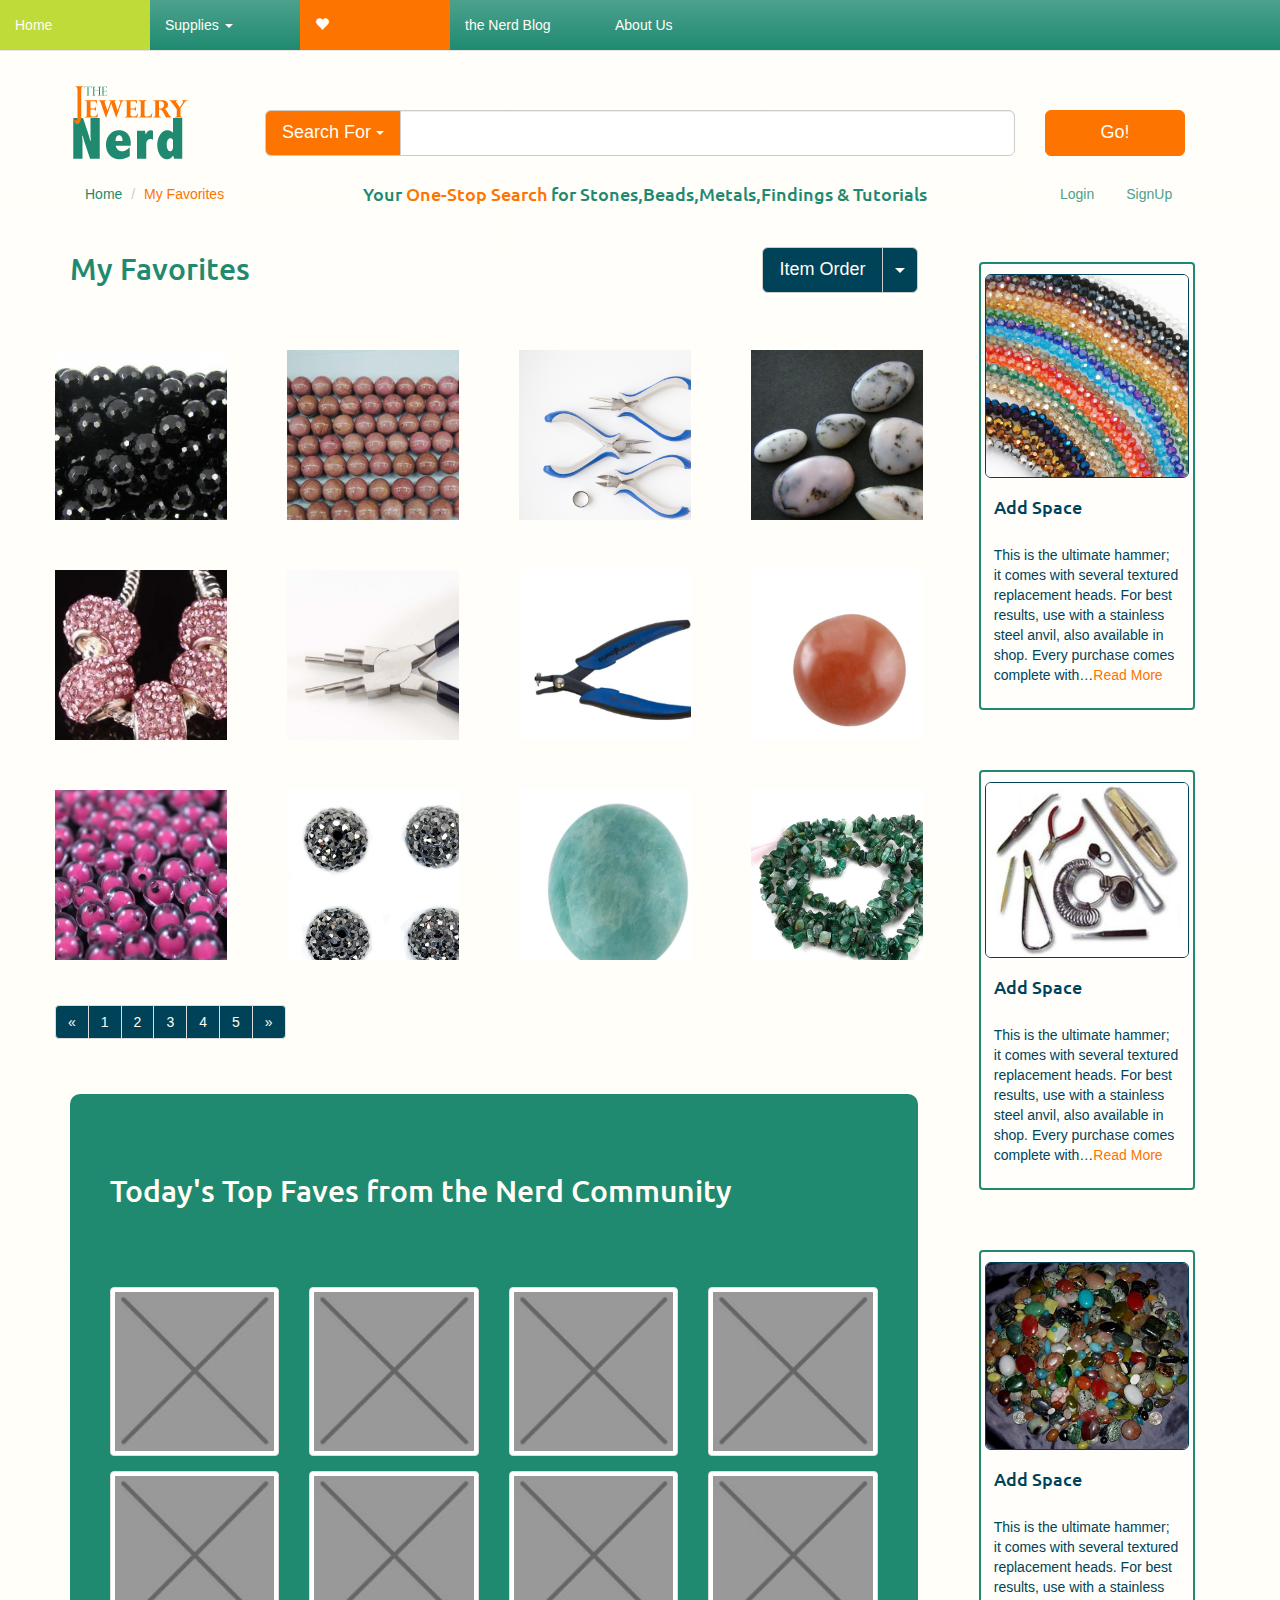
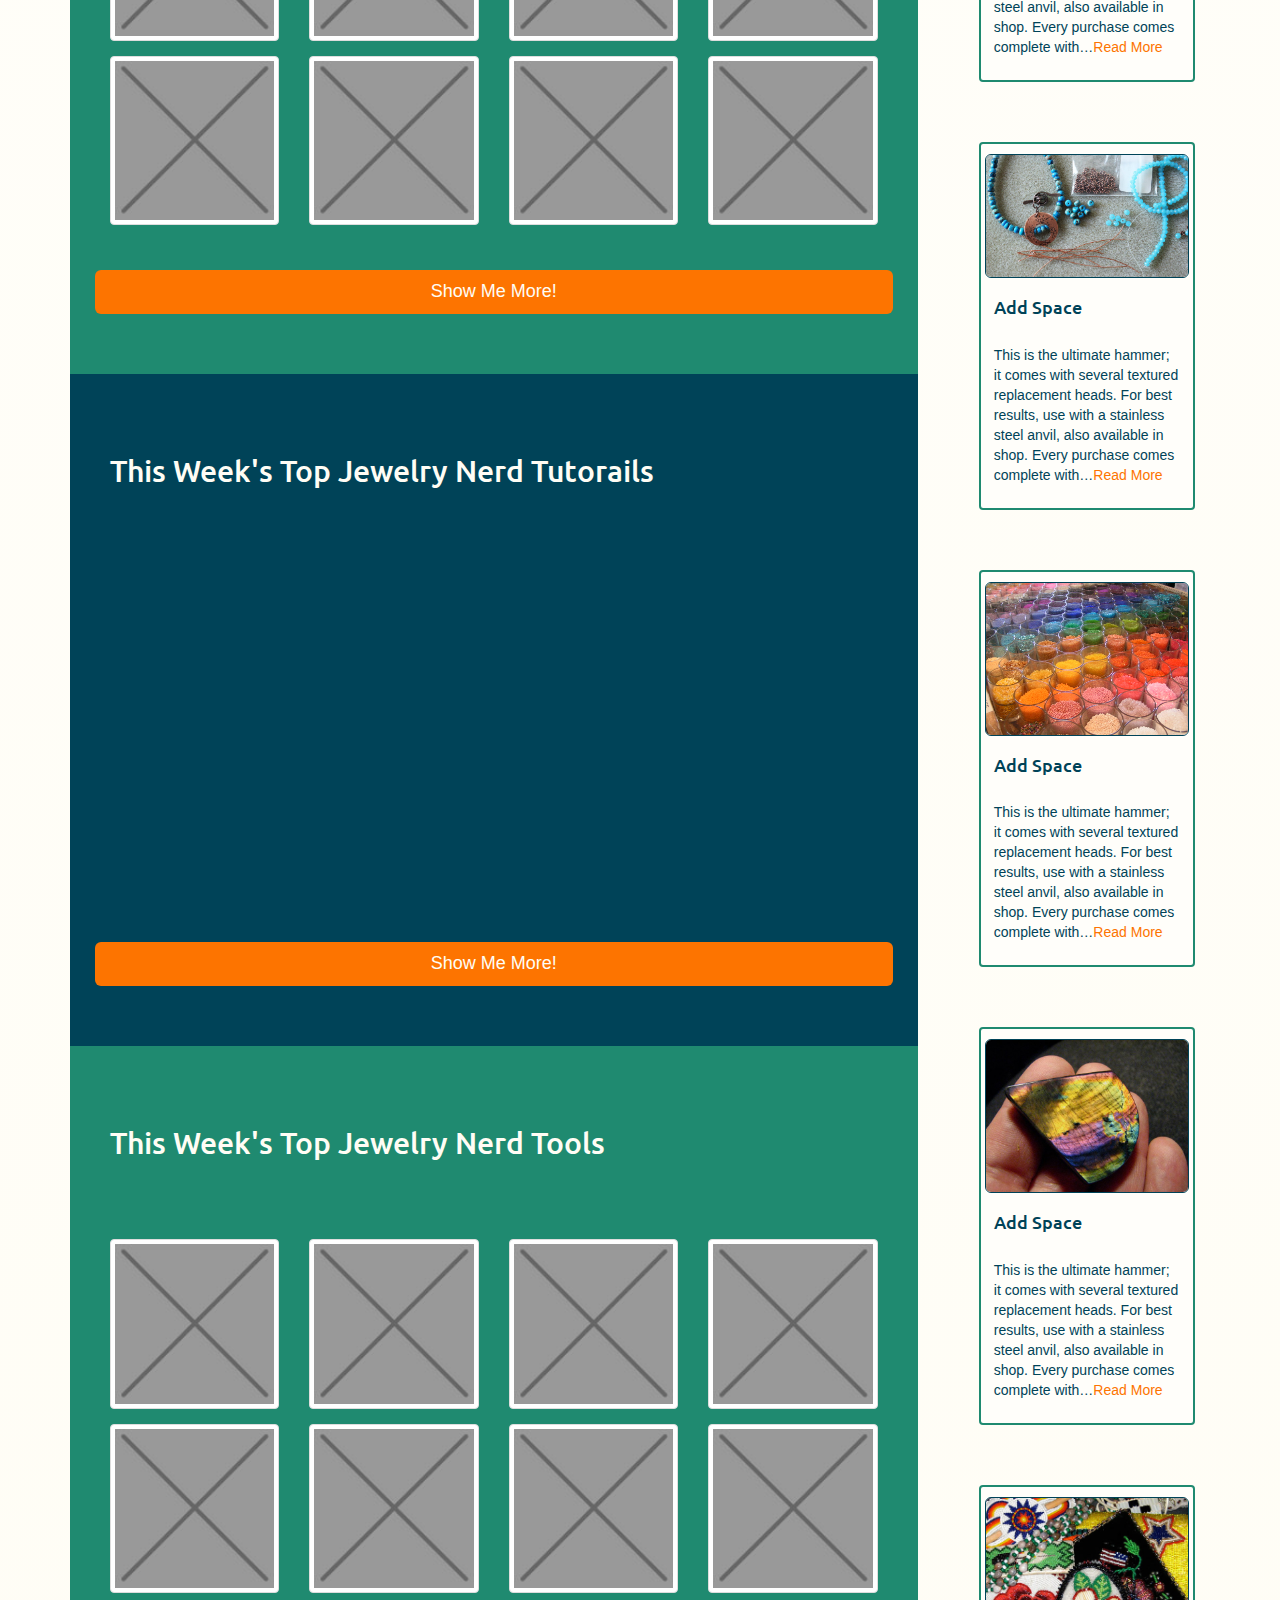
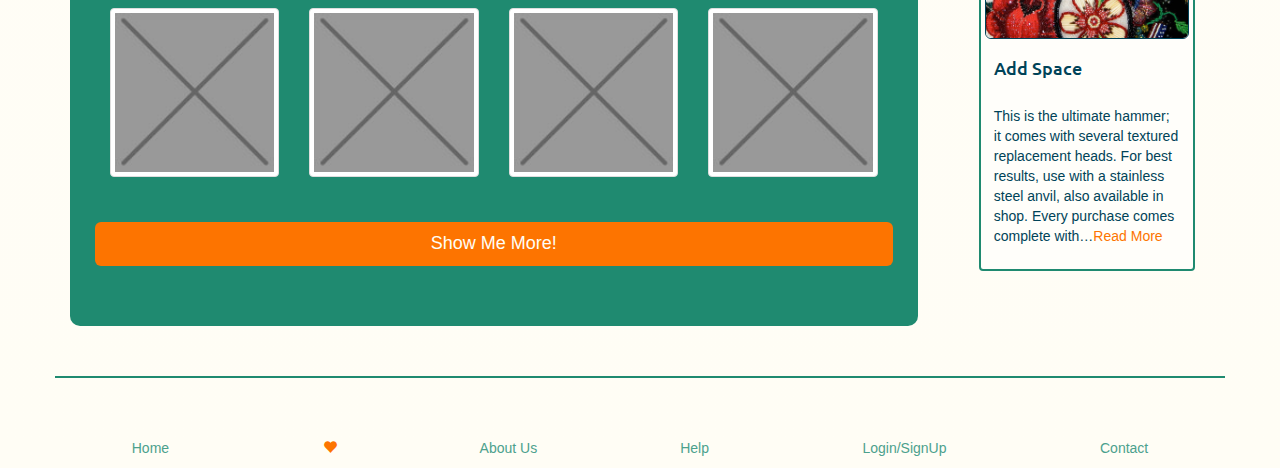
<file: wsProject/fav.html>
<!doctype html>
<html>
<head>
    <meta charset="utf-8">
    <meta name="viewport" content="width=device-width, initial-scale=1.0">
    <title>My Favorites</title>
     <!--google font ** font-family: 'Ubuntu', sans-serif;-->
    <link href='http://fonts.googleapis.com/css?family=Ubuntu' rel='stylesheet' type='text/css'>
    <!-- Bootstrap core CSS -->
    <link href="css/bootstrap.min.css" rel="stylesheet">
     <!-- normailize CSS -->
    <link href="css/normalize.css" rel="stylesheet">
     <!-- Main CSS -->
    <link href="css/stylesheet.css" rel="stylesheet">  
</head>

<body>
<div class="container">
    <header>
        <div class="row">
            <nav class="navbar navbar-default navbar-fixed-top">
                <div class="navbar-header">
                    <button id="navButton" type="button" class="navbar-toggle" data-toggle="collapse" data-target="#collapse">
                      <!--for screen readers-->
                      <span class="sr-only">Toggle navigation</span>
                      <!---->
                      <span class="icon-bar"></span>
                      <span class="icon-bar"></span>
                      <span class="icon-bar"></span>
                    </button>
                </div>
                <div class="collapse navbar-collapse" id="collapse">
                    <ul class="nav navbar-nav">
                        <li><a href="index.html">Home</a></li>                                              
                        <li class="dropdown"><a href="" data-toggle="dropdown">Supplies <span class="caret"></span></a>
                            <ul class="dropdown-menu">
                                <li><a href="beads.html">Beads</a></li>
                                <li><a href="#">Cabochons/Gems</a></li>
                                <li><a href="#">Metals</a></li>
                                <li><a href="#">Findings</a></li>
                                <li><a href="#">Tools</a></li>
                                <li><a href="tips.html">Tutorials</a></li>
                            </ul>                    
                        </li>
                        <li class="active"><a href="#"><span class="glyphicon glyphicon-heart"></span></a></li>
                        <li><a href="#">the Nerd Blog</a></li>
                        <li><a href="#">About Us</a></li>  
                    </ul> 
                </div>
             </nav> 
        </div> <!--end nav row-->
    </header>
    <!--search bar section-->
    <section id="search" class="row">
        <!--logo-->
        <a href="index.html"><div class="col-md-2"><img src="images/logo.png" alt="the Jewelry Nerd"></div></a>
        <!--search input-->
        <div class="col-md-8">
            <div class="input-group input-group-lg">
                <div class="input-group-btn">
                     <button type="button" class="btn btn-default dropdown-toggle" data-toggle="dropdown">Search For <span class="caret"></span></button>
                    <ul class="dropdown-menu" role="menu">
                        <li><a href="beads.html">Beads</a></li>
                        <li><a href="#">Cabochons/Gems</a></li>
                        <li><a href="#">Metals</a></li>
                        <li><a href="#">Findings</a></li>
                        <li><a href="#">Tools</a></li>
                        <li><a href="tips.html">Tutorials</a></li>
                    </ul>
                </div><!-- /btn-group -->
                <input type="text" class="form-control">
                </div><!-- /input-group -->
            </div><!-- /.col-lg-6 -->
        <div class="col-md-2">
            <button type="button" class="btn btn-primary btn-lg">Go!</button>
        </div>    
    </section>
     <!--section with company jingle and also login/logout-->
    <section class="row">
        <div class="col-sm-3">
            <ul class="breadcrumb">
                <li><a href="index.html">Home</a></li>
                <li class="active"><a href="#">My Favorites</a></li>
            </ul>
        </div>
        <div class="col-sm-7">
            <h4>Your <span id="logoTag">One-Stop Search</span> for Stones,Beads,Metals,Findings &amp; Tutorials</h4>
        </div>
        <div class="col-sm-2">
        <!--login/logout-->
            <ul class="nav nav-pills login">
                <li><a href="#">Login</a></li>
                <li><a href="#">SignUp</a></li>
            </ul>
        </div>
    </section>
    <!-- page -->
    <section class="row">
        <!--main article-->
        <article class="col-md-9" id="favGal">
            <div class="row listingGal">
                <div class="col-xs-6">
                    <h2>My Favorites</h2>
                </div>
                <!--dropdown button-->
                <div class='col-xs-6 hidden-xs' id="listBtn">
                    <div class="btn-group pull-right">
                        <button type="button" class="btn btn-default btn-lg">Item Order</button>
                        <button type="button" class="btn btn-default dropdown-toggle btn-lg" data-toggle="dropdown">
                            <span class="caret"></span>
                            <span class="sr-only">Toggle Dropdown</span>
                        </button>
                        <ul class="dropdown-menu" role="menu">
                            <li><a href="#">Newest</a></li>
                            <li><a href="#">Price Low to High</a></li>
                            <li><a href="#">Price High to Low</a></li>
                        </ul>
                    </div>
                </div> 
            </div>
            <!--section with lisitng gallery-->
            <section class="listingSection">
            <!--row1-->
            <div class="row galrow">
            <!--col1-->
                <div class="col-sm-3 col-xs-6 imageBox">
                    <a href="details.html">
                        <div class="listBox">
                            <img class="img-responsive" src="images/beadListing.jpg" alt="supply listing" >
                            <!--content on hover-->
                            <div class="content">
                                <button class="hoverFav glyphicon glyphicon-heart"></button>
                            </div>
                        </div>
                    </a>
                </div>
                <!--col2-->
                <div class="col-sm-3 col-xs-6 imageBox">
                    <a href="details.html">
                        <div class="listBox">
                            <img class="img-responsive" src="images/bead2.jpg" alt="supply listing" >
                            <!--content on hover-->
                            <div class="content">
                                <button class="hoverFav glyphicon glyphicon-heart"></button>
                            </div>
                        </div>
                    </a>
                </div>
                <!--col3-->
                <div class="col-sm-3 col-xs-6 imageBox">
                    <a href="details.html">
                        <div class="listBox">
                            <img class="img-responsive" src="images/tool2.jpg" alt="supply listing" >
                            <!--content on hover-->
                            <div class="content">
                                <button class="hoverFav glyphicon glyphicon-heart"></button>
                            </div>
                        </div>
                    </a>
                </div>
                <!--col4-->
                <div class="col-sm-3 col-xs-6">
                    <a href="details.html">
                        <div class="listBox">
                            <img class="img-responsive" src="images/fav4.jpg" alt="supply listing" >
                            <!--content on hover-->
                            <div class="content">
                                <button class="hoverFav glyphicon glyphicon-heart"></button>
                            </div>
                        </div>
                    </a>
                </div>
            </div>
            <!--row2-->
            <div class="row galrow">
                <div class="col-sm-3 col-xs-6 imageBox">
                    <a href="details.html">
                        <div class="listBox">
                            <img class="img-responsive" src="images/bead5.jpg" alt="supply listing" >
                            <!--content on hover-->
                            <div class="content">
                                <button class="hoverFav glyphicon glyphicon-heart"></button>
                            </div>
                        </div>
                    </a>
                </div>
                <!--col2-->
                <div class="col-sm-3 col-xs-6 imageBox">
                    <a href="details.html">
                        <div class="listBox">
                            <img class="img-responsive" src="images/tool1.jpg" alt="supply listing" >
                            <!--content on hover-->
                            <div class="content">
                                <button class="hoverFav glyphicon glyphicon-heart"></button>
                            </div>
                        </div>
                    </a>
                </div>
                <!--col3-->
                <div class="col-sm-3 col-xs-6 imageBox">
                    <a href="details.html">
                        <div class="listBox">
                            <img class="img-responsive" src="images/tool3.jpg" alt="supply listing" >
                            <!--content on hover-->
                            <div class="content">
                                <button class="hoverFav glyphicon glyphicon-heart"></button>
                            </div>
                        </div>
                    </a>
                </div>
                <!--col4-->
                <div class="col-sm-3 col-xs-6 imageBox">
                    <a href="details.html">
                        <div class="listBox">
                            <img class="img-responsive" src="images/fav3.jpg" alt="supply listing" >
                            <!--content on hover-->
                            <div class="content">
                                <button class="hoverFav glyphicon glyphicon-heart"></button>
                            </div>
                        </div>
                    </a>
                </div>
            </div>
            <!--row3-->
            <div class="row galrow">
                <div class="col-sm-3 col-xs-6 imageBox">
                    <a href="details.html">
                        <div class="listBox">
                            <img class="img-responsive" src="images/bead6.jpg" alt="supply listing" >
                            <!--content on hover-->
                            <div class="content">
                                <button class="hoverFav glyphicon glyphicon-heart"></button>
                            </div>
                        </div>
                    </a>
                </div>
                <!--col2-->
                <div class="col-sm-3 col-xs-6 imageBox">
                    <a href="details.html">
                        <div class="listBox">
                            <img class="img-responsive" src="images/bead3.jpg" alt="supply listing" >
                            <!--content on hover-->
                            <div class="content">
                                <button class="hoverFav glyphicon glyphicon-heart"></button>
                            </div>
                        </div>
                    </a>
                </div>
                <!--col3-->
                <div class="col-sm-3 col-xs-6 imageBox">
                    <a href="details.html">
                        <div class="listBox">
                            <img class="img-responsive" src="images/fav1.jpg" alt="supply listing" >
                            <!--content on hover-->
                            <div class="content">
                                <button class="hoverFav glyphicon glyphicon-heart"></button>
                            </div>
                        </div>
                    </a>
                </div>
                <!--col4-->
                <div class="col-sm-3 col-xs-6 imageBox">
                    <a href="details.html">
                        <div class="listBox">
                            <img class="img-responsive" src="images/bead8.jpg" alt="supply listing" >
                            <!--content on hover-->
                            <div class="content">
                                <button class="hoverFav glyphicon glyphicon-heart"></button>
                            </div>
                        </div>
                    </a>
                </div>
            </div>
            </section>
            <!--pagination-->
            <div class="row">
                <ul class="pagination" id="favPag">
                    <li><a href="#">&laquo;</a></li>
                    <li><a href="#">1</a></li>
                    <li><a href="#">2</a></li>
                    <li><a href="#">3</a></li>
                    <li><a href="#">4</a></li>
                    <li><a href="#">5</a></li>
                    <li><a href="#">&raquo;</a></li>
                </ul>
            </div>
            <!--community fave article-->
            <article id="fav1">
                <h2>Today's Top Faves from the Nerd Community</h2>
                <!--row1-->
                <div class="row">
                    <div class="col-sm-3 col-xs-6">
                        <a href="#"><img class="img-responsive img-thumbnail" src="images/imageHolder.jpg" alt="supply listing" height="300px" width="300px"></a>
                    </div>
                    <div class="col-sm-3 col-xs-6">
                        <a href="#"><img class="img-responsive img-thumbnail" src="images/imageHolder.jpg" alt="supply listing" height="300px" width="300px"></a>
                    </div>
                    <div class="col-sm-3 col-xs-6">
                        <a href="#"><img class="img-responsive img-thumbnail" src="images/imageHolder.jpg" alt="supply listing" height="300px" width="300px"></a>
                    </div>
                    <div class="col-sm-3 col-xs-6">
                        <a href="#"><img class="img-responsive img-thumbnail" src="images/imageHolder.jpg" alt="supply listing" height="300px" width="300px"></a>
                    </div> 
                </div>
                <!--row2-->
                <div class="row">
                    <div class="col-sm-3 col-xs-6">
                        <a href="#"><img class="img-responsive img-thumbnail" src="images/imageHolder.jpg" alt="supply listing" height="300px" width="300px"></a>
                    </div>
                    <div class="col-sm-3 col-xs-6">
                        <a href="#"><img class="img-responsive img-thumbnail" src="images/imageHolder.jpg" alt="supply listing" height="300px" width="300px"></a>
                    </div>
                    <div class="col-sm-3 col-xs-6">
                        <a href="#"><img class="img-responsive img-thumbnail" src="images/imageHolder.jpg" alt="supply listing" height="300px" width="300px"></a>
                    </div>
                    <div class="col-sm-3 col-xs-6">
                        <a href="#"><img class="img-responsive img-thumbnail" src="images/imageHolder.jpg" alt="supply listing" height="300px" width="300px"></a>
                    </div> 
                </div>
                <!--row2-->
                <div class="row">
                    <div class="col-sm-3 col-xs-6">
                        <a href="#"><img class="img-responsive img-thumbnail" src="images/imageHolder.jpg" alt="supply listing" height="300px" width="300px"></a>
                    </div>
                    <div class="col-sm-3 col-xs-6">
                        <a href="#"><img class="img-responsive img-thumbnail" src="images/imageHolder.jpg" alt="supply listing" height="300px" width="300px"></a>
                    </div>
                    <div class="col-sm-3 col-xs-6">
                        <a href="#"><img class="img-responsive img-thumbnail" src="images/imageHolder.jpg" alt="supply listing" height="300px" width="300px"></a>
                    </div>
                    <div class="col-sm-3 col-xs-6">
                        <a href="#"><img class="img-responsive img-thumbnail" src="images/imageHolder.jpg" alt="supply listing" height="300px" width="300px"></a>
                    </div> 
                </div>
                <!--article button-->
                <div class="row">
                    <button type="button" class="btn btn-default btn-lg btn-block">Show Me More!</button>
                </div>
                    
              
            </article>
            <!--top tutorial article-->
            <article id="fav2">
                <h2>This Week's Top Jewelry Nerd Tutorails</h2>
                <div class="row">
                    <div class="col-lg-4">
                        <div class="embed-responsive embed-responsive-16by9">
                            <iframe class="embed-responsive-item" src="http://www.youtube.com/embed/cGB1FRKsUpg?rel=0"></iframe>
                        </div>
                    </div>
                    <div class="col-lg-4">
                        <div class="embed-responsive embed-responsive-16by9">
                            <iframe class="embed-responsive-item" src="http://www.youtube.com/embed/-nwY-5WYOwM?rel=0"></iframe>
                        </div>
                    </div>
                    <div class="col-lg-4">
                        <div class="embed-responsive embed-responsive-16by9">
                            <iframe class="embed-responsive-item" src="http://www.youtube.com/embed/PZrpSZgyTTc?rel=0"></iframe>
                        </div>
                    </div>
                </div>
                <div class="row">
                    <div class="col-lg-4">
                        <div class="embed-responsive embed-responsive-16by9">
                            <iframe class="embed-responsive-item" src="http://www.youtube.com/embed/cGB1FRKsUpg?rel=0"></iframe>
                        </div>
                    </div>
                    <div class="col-lg-4">
                        <div class="embed-responsive embed-responsive-16by9">
                            <iframe class="embed-responsive-item" src="http://www.youtube.com/embed/-nwY-5WYOwM?rel=0"></iframe>
                        </div>
                    </div>
                    <div class="col-lg-4">
                        <div class="embed-responsive embed-responsive-16by9">
                            <iframe class="embed-responsive-item" src="http://www.youtube.com/embed/PZrpSZgyTTc?rel=0"></iframe>
                        </div>
                    </div>
                </div>
                <!--article button-->
                <div class="row">
                    <button type="button" class="btn btn-default btn-lg btn-block">Show Me More!</button>
                </div>
            </article>
            <article id="fav3">
            <h2>This Week's Top Jewelry Nerd Tools</h2>
                <!--row1-->
                <div class="row">
                    <div class="col-sm-3 col-xs-6">
                        <a href="#"><img class="img-responsive img-thumbnail" src="images/imageHolder.jpg" alt="supply listing" height="300px" width="300px"></a>
                    </div>
                    <div class="col-sm-3 col-xs-6">
                        <a href="#"><img class="img-responsive img-thumbnail" src="images/imageHolder.jpg" alt="supply listing" height="300px" width="300px"></a>
                    </div>
                    <div class="col-sm-3 col-xs-6">
                        <a href="#"><img class="img-responsive img-thumbnail" src="images/imageHolder.jpg" alt="supply listing" height="300px" width="300px"></a>
                    </div>
                    <div class="col-sm-3 col-xs-6">
                        <a href="#"><img class="img-responsive img-thumbnail" src="images/imageHolder.jpg" alt="supply listing" height="300px" width="300px"></a>
                    </div> 
                </div>
                <!--row2-->
                <div class="row">
                    <div class="col-sm-3 col-xs-6">
                        <a href="#"><img class="img-responsive img-thumbnail" src="images/imageHolder.jpg" alt="supply listing" height="300px" width="300px"></a>
                    </div>
                    <div class="col-sm-3 col-xs-6">
                        <a href="#"><img class="img-responsive img-thumbnail" src="images/imageHolder.jpg" alt="supply listing" height="300px" width="300px"></a>
                    </div>
                    <div class="col-sm-3 col-xs-6">
                        <a href="#"><img class="img-responsive img-thumbnail" src="images/imageHolder.jpg" alt="supply listing" height="300px" width="300px"></a>
                    </div>
                    <div class="col-sm-3 col-xs-6">
                        <a href="#"><img class="img-responsive img-thumbnail" src="images/imageHolder.jpg" alt="supply listing" height="300px" width="300px"></a>
                    </div> 
                </div>
                <!--row2-->
                <div class="row">
                    <div class="col-sm-3 col-xs-6">
                        <a href="#"><img class="img-responsive img-thumbnail" src="images/imageHolder.jpg" alt="supply listing" height="300px" width="300px"></a>
                    </div>
                    <div class="col-sm-3 col-xs-6">
                        <a href="#"><img class="img-responsive img-thumbnail" src="images/imageHolder.jpg" alt="supply listing" height="300px" width="300px"></a>
                    </div>
                    <div class="col-sm-3 col-xs-6">
                        <a href="#"><img class="img-responsive img-thumbnail" src="images/imageHolder.jpg" alt="supply listing" height="300px" width="300px"></a>
                    </div>
                    <div class="col-sm-3 col-xs-6">
                        <a href="#"><img class="img-responsive img-thumbnail" src="images/imageHolder.jpg" alt="supply listing" height="300px" width="300px"></a>
                    </div> 
                </div>
                <!--article button-->
                <div class="row">
                    <button type="button" class="btn btn-default btn-lg btn-block">Show Me More!</button>
                </div>
            </article>
        </article>
        <!--Add Sapce-->
        <aside class="col-md-3">
            <div class="col-lg-12">
                <div class="thumbnail">
                    <img src="images/add1.jpg" alt="beads" class="img-responsive img-rounded">
                    <h4 class="caption">Add Space</h4>
                    <p class="caption">This is the ultimate hammer; it comes with several textured replacement heads. For best results, use with a stainless steel anvil, also available in shop. Every purchase comes complete with…<a class="readLink"href="#">Read More</a></p>
                </div>
            </div>
            <div class="col-lg-12">
                <div class="thumbnail">
                    <img src="images/add2.jpg" alt="jewelry tools" class="img-responsive img-rounded">
                    <h4 class="caption">Add Space</h4>
                    <p class="caption">This is the ultimate hammer; it comes with several textured replacement heads. For best results, use with a stainless steel anvil, also available in shop. Every purchase comes complete with…<a class="readLink"href="#">Read More</a></p>
                </div>
            </div>
            <div class="col-lg-12">
                <div class="thumbnail">
                    <img src="images/add3.jpg" alt="cabochon stones" class="img-responsive img-rounded">
                    <h4 class="caption">Add Space</h4>
                    <p class="caption">This is the ultimate hammer; it comes with several textured replacement heads. For best results, use with a stainless steel anvil, also available in shop. Every purchase comes complete with…<a class="readLink"href="#">Read More</a></p>
                </div>
            </div>
            <div class="col-lg-12">
                <div class="thumbnail">
                    <img src="images/add4.jpg" alt="jewelry supllies" class="img-responsive img-rounded">
                    <h4 class="caption">Add Space</h4>
                    <p class="caption">This is the ultimate hammer; it comes with several textured replacement heads. For best results, use with a stainless steel anvil, also available in shop. Every purchase comes complete with…<a class="readLink"href="#">Read More</a></p>
                </div>
            </div>
            <div class="col-lg-12">
                <div class="thumbnail">
                    <img src="images/add5.jpg" alt="beads" class="img-responsive img-rounded">
                    <h4 class="caption">Add Space</h4>
                    <p class="caption">This is the ultimate hammer; it comes with several textured replacement heads. For best results, use with a stainless steel anvil, also available in shop. Every purchase comes complete with…<a class="readLink"href="#">Read More</a></p>
                </div>
            </div>
            <div class="col-lg-12">
                <div class="thumbnail">
                    <img src="images/add6.jpg" alt="labradorite cabochon stone" class="img-responsive img-rounded">
                    <h4 class="caption">Add Space</h4>
                    <p class="caption">This is the ultimate hammer; it comes with several textured replacement heads. For best results, use with a stainless steel anvil, also available in shop. Every purchase comes complete with…<a class="readLink"href="#">Read More</a></p>
                </div>
            </div>
            <div class="col-lg-12">
                <div class="thumbnail">
                    <img src="images/add7.jpg" alt="beaded jewelry" class="img-responsive img-rounded">
                    <h4 class="caption">Add Space</h4>
                    <p class="caption">This is the ultimate hammer; it comes with several textured replacement heads. For best results, use with a stainless steel anvil, also available in shop. Every purchase comes complete with…<a class="readLink"href="#">Read More</a></p>
                </div>
            </div>
         </aside>
    </section><!-- end page row -->
    <!--footer nav-->
    <footer class="row">
        <ul class="nav nav-pills nav-justified" role="tablist">
            <li><a href="index.html">Home</a></li>
            <li class="active"s><a href="#"><span class="glyphicon glyphicon-heart"></span></a></li>
            <li><a href="#">About Us</a></li>
            <li><a href="#">Help</a></li>
            <li><a href="#">Login/SignUp</a></li>
            <li><a href="#">Contact</a></li>
        </ul>
        </div>
    </footer>
</div><!--end page container-->
<!--*********** js *****************-->
<!--jQuery-->
<script src="http://ajax.googleapis.com/ajax/libs/jquery/1.11.1/jquery.min.js"></script>
<script src="js/jquery-1.11.1.min.js"></script>
<!--Bootstrap js-->
<script src="js/bootstrap.min.js"></script>
<script src="js/main.js"></script>
</body>
</html>
</file>
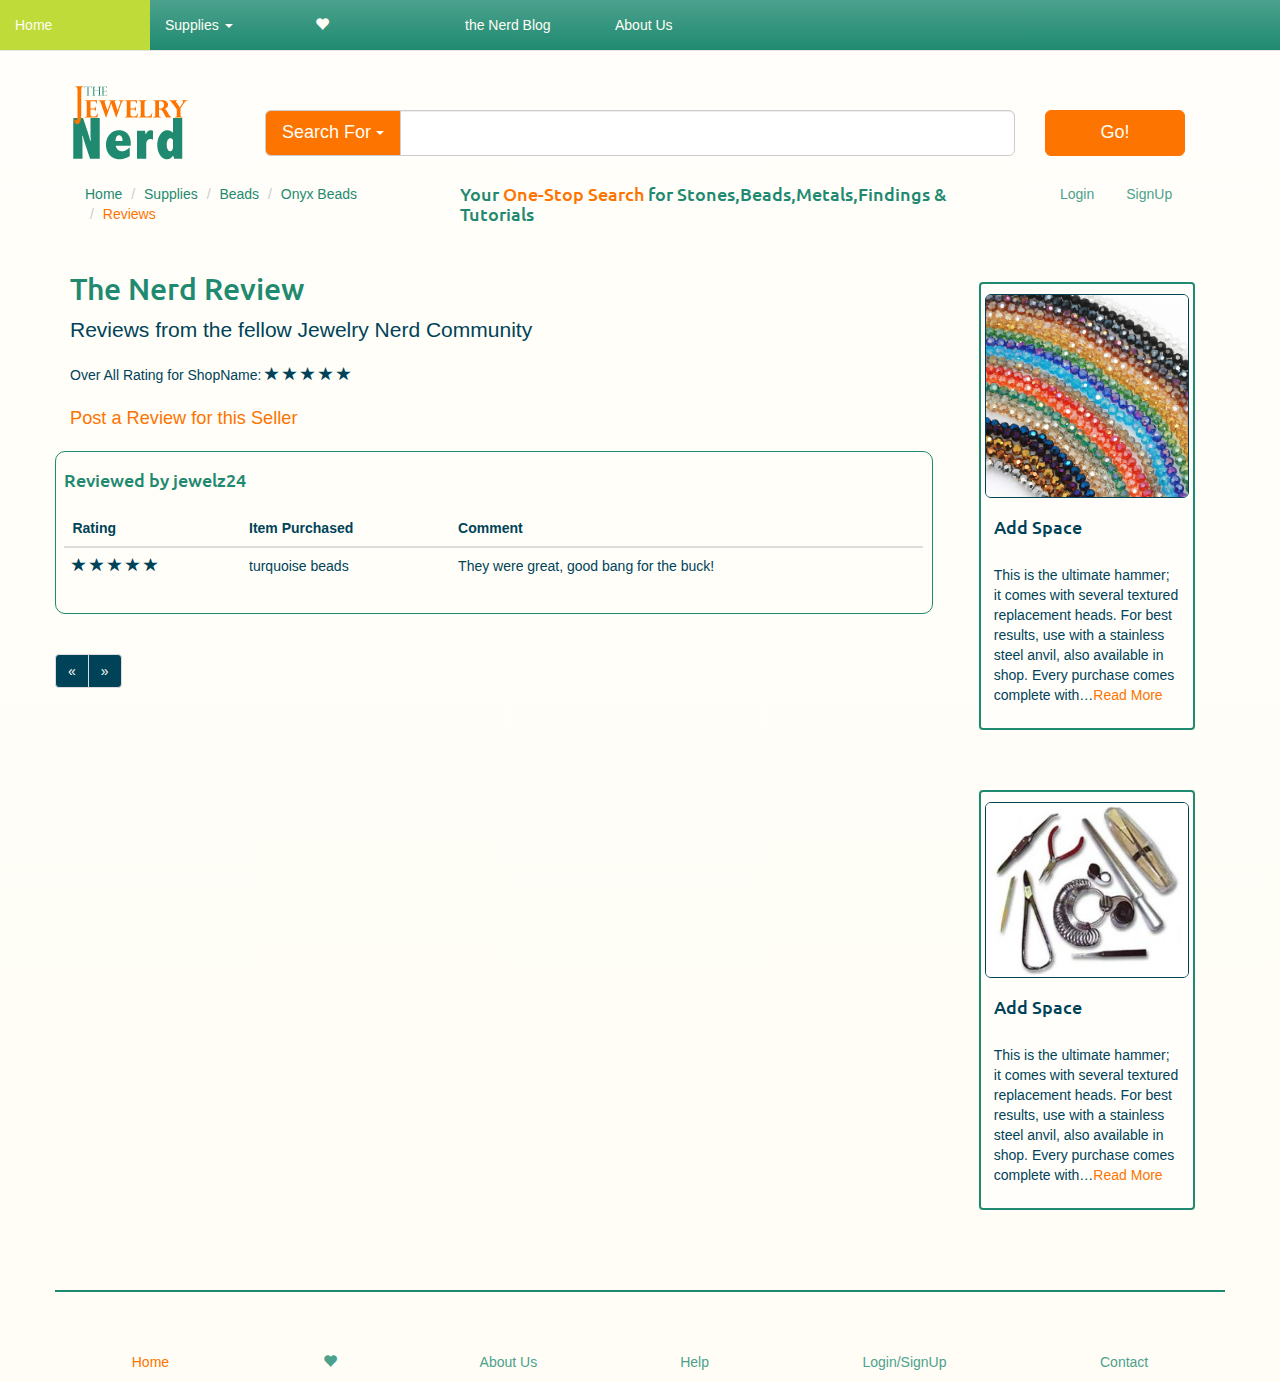
<file: wsProject/reviews.html>
<!doctype html>
<html>
<head>
    <meta charset="utf-8">
    <meta name="viewport" content="width=device-width, initial-scale=1.0">
    <title>Reviews</title>
    <!--google font ** font-family: 'Ubuntu', sans-serif;-->
    <link href='http://fonts.googleapis.com/css?family=Ubuntu' rel='stylesheet' type='text/css'>
    <!-- Bootstrap core CSS -->
    <link href="css/bootstrap.min.css" rel="stylesheet">
     <!-- normailize CSS -->
    <link href="css/normalize.css" rel="stylesheet">
    <link rel="stylesheet" href="css/jqUI/jquery-ui.min.css">
     <!-- Main CSS -->
    <link href="css/stylesheet.css" rel="stylesheet">
    
</head>

<body>
<div class="container">
    <header>
        <div class="row mainNav">
            <nav class="navbar navbar-default navbar-fixed-top">
                <div class="navbar-header">
                    <button id="navButton" type="button" class="navbar-toggle" data-toggle="collapse" data-target="#collapse">
                      <!--for screen readers-->
                      <span class="sr-only">Toggle navigation</span>
                      <!---->
                      <span class="icon-bar"></span>
                      <span class="icon-bar"></span>
                      <span class="icon-bar"></span>
                    </button>
                </div>
                <div class="collapse navbar-collapse" id="collapse">
                    <ul class="nav navbar-nav">
                        <li><a href="index.html">Home</a></li>                                              
                        <li class="dropdown"><a href="#" data-toggle="dropdown">Supplies <span class="caret"></span></a>
                            <ul class="dropdown-menu">
                                <li><a href="beads.html">Beads</a></li>
                                <li><a href="#">Cabochons/Gems</a></li>
                                <li><a href="#">Metals</a></li>
                                <li><a href="#">Findings</a></li>
                                <li><a href="#">Tools</a></li>
                                <li><a href="tips.html">Tutorials</a></li>
                            </ul>                    
                        </li>
                        <li><a href="fav.html"><span class="glyphicon glyphicon-heart"></span></a></li>
                        <li><a href="#">the Nerd Blog</a></li>
                        <li><a href="#">About Us</a></li>  
                    </ul> 
                </div>
             </nav> 
        </div> <!--end nav row-->
    </header>
    <!--search bar section-->
    <section id="search" class="row">
        <!--logo-->
        <a href="index.html"><div class="col-md-2"><img src="images/logo.png" alt="the Jewelry Nerd"></div></a>
        <!--search input-->
        <div class="col-md-8">
            <div class="input-group input-group-lg">
                <div class="input-group-btn">
                     <button type="button" class="btn btn-default dropdown-toggle" data-toggle="dropdown">Search For <span class="caret"></span></button>
                    <ul class="dropdown-menu" role="menu">
                        <li><a href="#">Beads</a></li>
                        <li><a href="#">Cabochons/Gems</a></li>
                        <li><a href="#">Metals</a></li>
                        <li><a href="#">Findings</a></li>
                        <li><a href="#">Tools</a></li>
                        <li><a href="#">Tutorials</a></li>
                    </ul>
                </div><!-- /btn-group -->
                <input type="text" class="form-control">
                </div><!-- /input-group -->
            </div><!-- /.col-lg-6 -->
        <div class="col-md-2">
            <button type="button" class="btn btn-primary btn-lg">Go!</button>
        </div>    
    </section>
     <!--section with company jingle and also login/logout-->
    <section class="row">
        <div class="col-sm-4">
            <ul class="breadcrumb">
                <li><a href="index.html">Home</a></li>
                <li><a href="#">Supplies</a></li>
                <li><a href="Beads.html">Beads</a></li>
                <li><a href="details.html">Onyx Beads</a></li>
                <li class="active"><a href="#">Reviews</a></li>
            </ul>
        </div>
        <div class="col-sm-6">
            <h4>Your <span id="logoTag">One-Stop Search</span> for Stones,Beads,Metals,Findings &amp; Tutorials</h4>
        </div>
        <div class="col-sm-2">
        <!--login/logout-->
            <ul class="nav nav-pills login">
                <li><a href="#">Login</a></li>
                <li><a href="#">SignUp</a></li>
            </ul>
        </div>
    </section>
    <!--page-->
    <section class="row reviewPage">
        <!--reviews section-->
        <section id="nerdReview" class="col-md-9">
            <!--page title-->
            <h2>The Nerd Review</h2>
            <!--page description-->
            <p id="pageDesc">Reviews from the fellow Jewelry Nerd Community</p>
            <!--overall rating-->
            <p id="totRatingP">Over All Rating for <span id="reviewedName">ShopName</span>: 
                <span id="totRating">
                    <span class="rating glyphicon glyphicon-star" id="star1"></span> 
                    <span class="rating glyphicon glyphicon-star" id="star2"></span> 
                    <span class="rating glyphicon glyphicon-star" id="star3"></span> 
                    <span class="rating glyphicon glyphicon-star" id="star4"></span> 
                    <span class="rating glyphicon glyphicon-star" id="star5"></span>
                </span>
            </p>
            <div id="addReview">
                <p><a href="#" class="modalClick">Post a Review for this Seller</a></p>
            </div>
            <!--customer review post-->
            <article class="row customerReview">
                <h4>Reviewed by <span class="usernameR"> jewelz24 </span></h4>

                <div class="table-responsive">
                  <table class="table">
                    <thead>
                      <tr>
                        <th>Rating</th>
                        <th>Item Purchased</th>
                        <th>Comment</th>
                      </tr>
                    </thead>
                    <tbody>
                      <tr>
                      <!--rating-->
                        <td>
                            <span class="rating glyphicon glyphicon-star star1"></span> 
                            <span class="rating glyphicon glyphicon-star star2"></span> 
                            <span class="rating glyphicon glyphicon-star star3"></span> 
                            <span class="rating glyphicon glyphicon-star star4"></span> 
                            <span class="rating glyphicon glyphicon-star star5"></span>
                        </td>
                        <!--item purchase-->
                        <td>turquoise beads</td>
                        <!--item purchase-->
                        <td>They were great, good bang for the buck!</td>
                      </tr>
                    </tbody>
                  </table>
                </div>    
            </article>
             <!--pagination-->
            <div class="row">
                <ul class="pagination">
                    <li><a href="#">&laquo;</a></li>
                    <li><a href="#">&raquo;</a></li>
                </ul>
            </div>
            
        </section>
        <!--adds section-->
        <aside class="col-md-3">
            <div class="col-lg-12">
                <div class="thumbnail">
                    <img src="images/add1.jpg" alt="" class="img-responsive img-rounded">
                    <h4 class="caption">Add Space</h4>
                    <p class="caption">This is the ultimate hammer; it comes with several textured replacement heads. For best results, use with a stainless steel anvil, also available in shop. Every purchase comes complete with…<a class="readLink"href="#">Read More</a></p>
                </div>
            </div>
            <div class="col-lg-12">
                <div class="thumbnail">
                    <img src="images/add2.jpg" alt="" class="img-responsive img-rounded">
                    <h4 class="caption">Add Space</h4>
                    <p class="caption">This is the ultimate hammer; it comes with several textured replacement heads. For best results, use with a stainless steel anvil, also available in shop. Every purchase comes complete with…<a class="readLink"href="#">Read More</a></p>
                </div>
            </div>   
        </aside>
    </section><!--review page-->
    <!--overlay-->
    <section id="overlay">
        <!--modal-->
        <div id="modal">

            <span class="close">X</span>
            <h3 class="modalHeader">Review</h3>
            <!--form div-->
            <div id="addR">
                <!--form-->
                <form id="reviewForm">
                    <label>What did you Purchase?</label><br>
                    <input name="purchaseName" type="text" id="purchaseName"/>
                    <br>
                    <label>Comments:</label><br>
                    <textarea name="comments" type="text" id="comments">Tell a little about your experience...</textarea>
                    <br>
                    <label>Date:</label><br>
                    <input name="purchaseDate" type="text" id="purchaseDate" class='myDatePicker'/>
                    <br>
                    <label for="rating">Rate Your Experience:</label>
                    <br>

                    <label class="myStatus">
                        <input type="checkbox" name="status" id="1s">
                        <p class="glyphicon glyphicon-star"></p>
                    </label>

                    <label class="myStatus">
                        <input type="checkbox" name="status" id="2s">
                        <p class="glyphicon glyphicon-star"></p>
                    </label>

                    <label class="myStatus">
                        <input type="checkbox" name="status" id="3s">
                        <p class="glyphicon glyphicon-star"></p>
                    </label>
                    
                    <label class="myStatus">
                        <input type="checkbox" name="status" id="4s">
                        <p class="glyphicon glyphicon-star"></p>
                    </label>
                    <label class="myStatus">
                        <input type="checkbox" name="status" id="5s">
                        <p class="glyphicon glyphicon-star"></p>
                    </label><br>
                    <!--button-->
                    <button class="btn btn-primary" id='addButton'>Add</button>
                </form><!--end form-->
            </div><!--end form div-->
        </div><!--end modal-->
    </section>
    <!--footer nav-->
    <footer class="row">
        <ul class="nav nav-pills nav-justified" role="tablist">
            <li class="active"><a href="index.html">Home</a></li>
            <li><a href="fav.html"><span class="glyphicon glyphicon-heart"></span></a></li>
            <li><a href="#">About Us</a></li>
            <li><a href="#">Help</a></li>
            <li><a href="#">Login/SignUp</a></li>
            <li><a href="#">Contact</a></li>
        </ul>
        </div>
    </footer>
</div><!--end page container-->
<!--*********** js *****************-->
<!--jQuery-->
<script src="http://ajax.googleapis.com/ajax/libs/jquery/1.11.1/jquery.min.js"></script>
<script src="js/jquery-1.11.1.min.js"></script>
<script type-'text/javascript' src="js/jquery-ui.min.js"></script>
<!--Bootstrap js-->
<script src="js/bootstrap.min.js"></script>
<script src="js/main.js"></script>
</body>
</html>
</file>
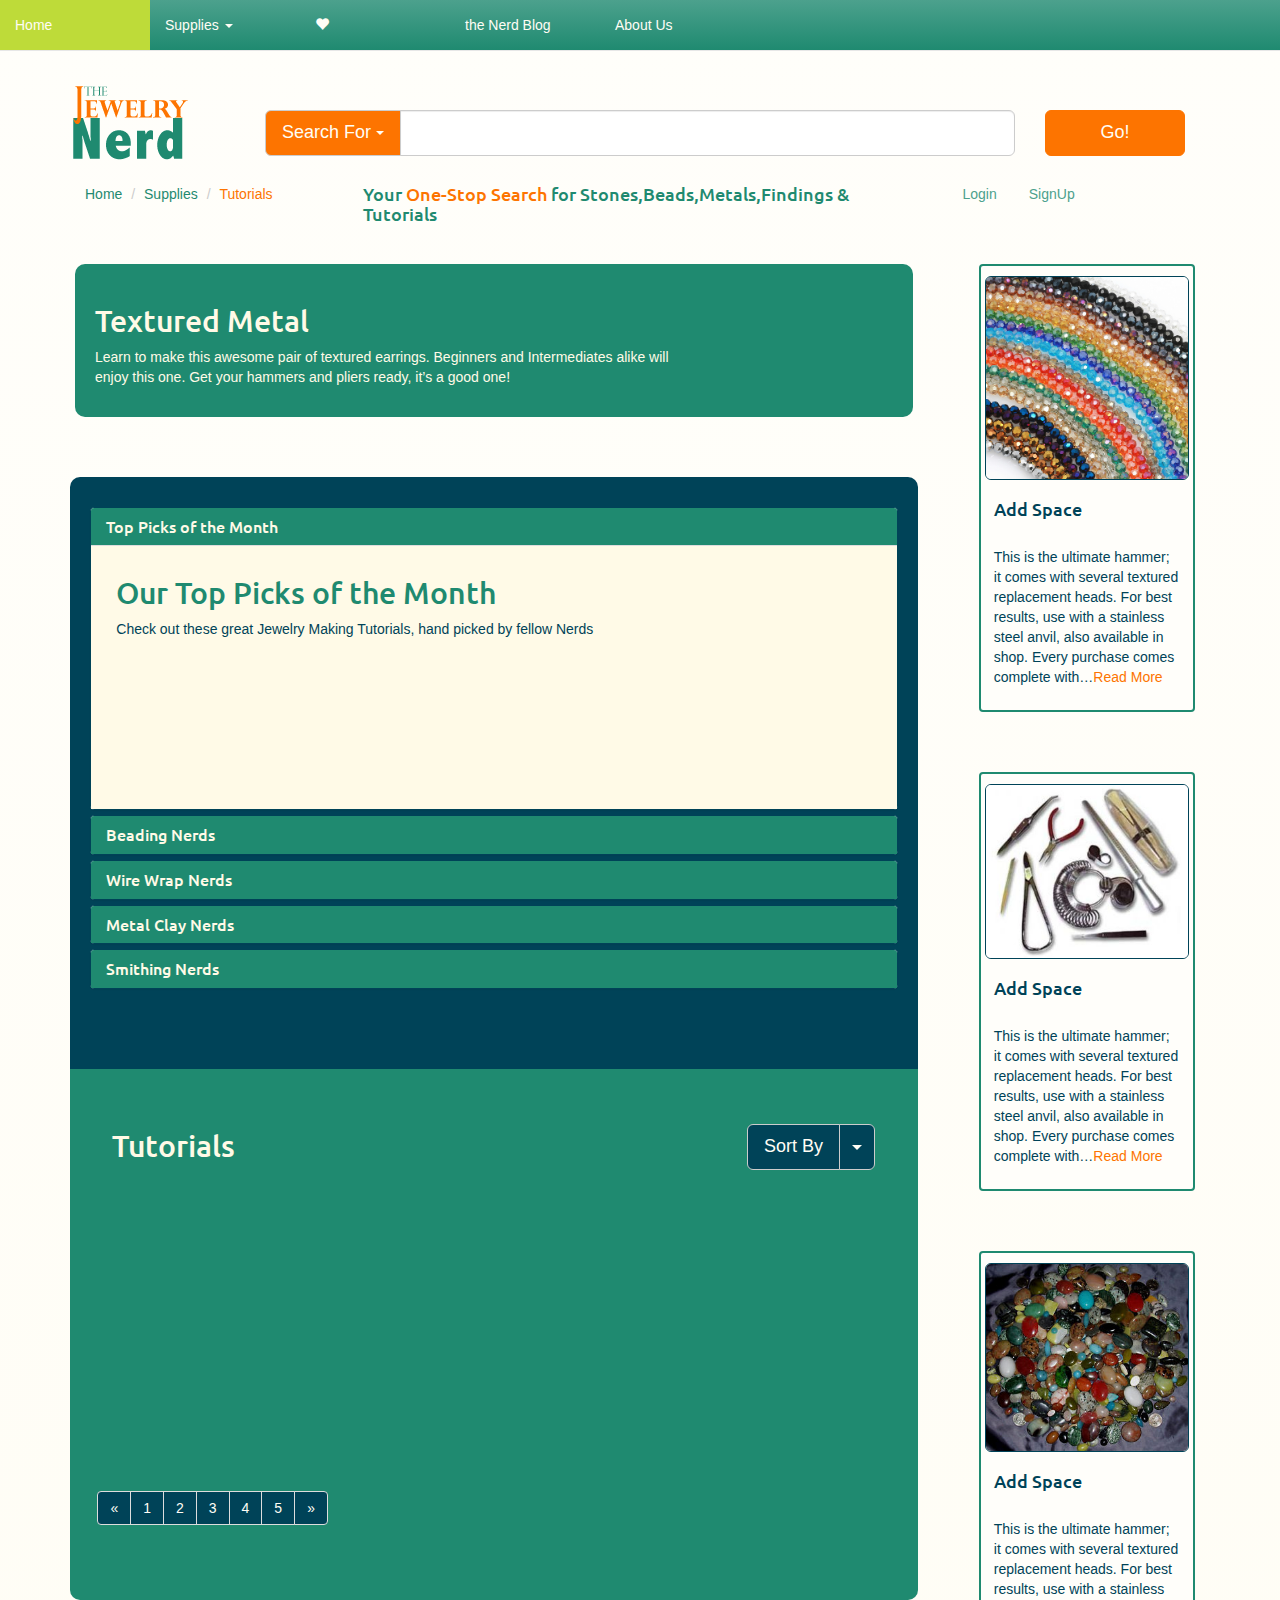
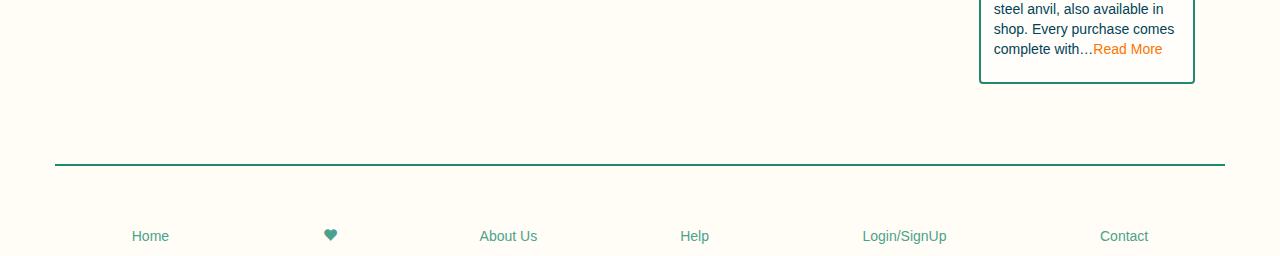
<file: wsProject/tips.html>
<!doctype html>
<html>
<head>
    <meta charset="utf-8">
    <meta name="viewport" content="width=device-width, initial-scale=1.0">
    <title>Tutorials</title>
    <!--google font ** font-family: 'Ubuntu', sans-serif;-->
    <link href='http://fonts.googleapis.com/css?family=Ubuntu' rel='stylesheet' type='text/css'>
    <!-- Bootstrap core CSS -->
    <link href="css/bootstrap.min.css" rel="stylesheet">
     <!-- normailize CSS -->
    <link href="css/normalize.css" rel="stylesheet">
     <!-- Main CSS -->
    <link href="css/stylesheet.css" rel="stylesheet">
    
</head>

<body>
<div class="container">
    <header>
        <div class="row">
            <nav class="navbar navbar-default navbar-fixed-top">
                <div class="navbar-header">
                    <button id="navButton" type="button" class="navbar-toggle" data-toggle="collapse" data-target="#collapse">
                      <!--for screen readers-->
                      <span class="sr-only">Toggle navigation</span>
                      <span class="icon-bar"></span>
                      <span class="icon-bar"></span>
                      <span class="icon-bar"></span>
                    </button>
                </div>
                <div class="collapse navbar-collapse" id="collapse">
                    <ul class="nav navbar-nav">
                        <li><a href="index.html">Home</a></li>                                              
                        <li class="dropdown"><a href="#" data-toggle="dropdown">Supplies <span class="caret"></span></a>
                            <ul class="dropdown-menu">
                                <li><a href="beads.html">Beads</a></li>
                                <li><a href="#">Cabochons/Gems</a></li>
                                <li><a href="#">Metals</a></li>
                                <li><a href="#">Findings</a></li>
                                <li><a href="#">Tools</a></li>
                                <li class="active"><a href="#">Tutorials</a></li>
                            </ul>                    
                        </li>
                        <li><a href="fav.html"><span class="glyphicon glyphicon-heart"></span></a></li>
                        <li><a href="#">the Nerd Blog</a></li>
                        <li><a href="#">About Us</a></li>  
                    </ul> 
                </div>
             </nav> 
        </div> <!--end nav row-->
    </header>
    <!--search bar section-->
    <section id="search" class="row">
        <!--logo-->
        <a href="index.html"><div class="col-md-2"><img src="images/logo.png" alt="the Jewelry Nerd"></div></a>
        <!--search input-->
        <div class="col-md-8">
            <div class="input-group input-group-lg">
                <div class="input-group-btn">
                     <button type="button" class="btn btn-default dropdown-toggle" data-toggle="dropdown">Search For <span class="caret"></span></button>
                    <ul class="dropdown-menu" role="menu">
                        <li><a href="#">Beads</a></li>
                        <li><a href="#">Cabochons/Gems</a></li>
                        <li><a href="#">Metals</a></li>
                        <li><a href="#">Findings</a></li>
                        <li><a href="#">Tools</a></li>
                        <li><a href="#">Tutorials</a></li>
                    </ul>
                </div><!-- /btn-group -->
                <input type="text" class="form-control">
                </div><!-- /input-group -->
            </div><!-- /.col-lg-6 -->
        <div class="col-md-2">
            <button type="button" class="btn btn-primary btn-lg">Go!</button>
        </div>    
    </section>
    <!--login/sign up and bread crumbs-->
    <section class="row">
        <div class="col-sm-3">
            <ul class="breadcrumb">
                <li><a href="index.html">Home</a></li>
                <li><a href="#">Supplies</a></li>
                <li class="active"><a href="tutorials.html">Tutorials</a></li>
            </ul>
        </div>
        <div class="col-sm-6">
            <h4>Your <span id="logoTag">One-Stop Search</span> for Stones,Beads,Metals,Findings &amp; Tutorials</h4>
        </div>
        <div class="col-sm-3">
        <!--login/logout-->
            <ul class="nav nav-pills login">
                <li><a href="#">Login</a></li>
                <li><a href="#">SignUp</a></li>
            </ul>
        </div>
    </section>
    

    <!--page section-->
    <section class="row">
        <!--tutorails section-->
        <section class="col-sm-9" id="vidContent">
         <!--main article--> 
        <article id="tipMain">
            <div id="mainVid">
                <div class="embed-responsive embed-responsive-16by9">
                    <iframe class="embed-responsive-item" src="http://www.youtube.com/embed/MLvpAA0Tc3k"></iframe>
                </div>
            </div>
            <!--title--> 
            <h2>Textured Metal</h2>
            <!--article paragraph--> 
            <p>Learn to make this awesome pair of textured earrings. Beginners and Intermediates alike will enjoy this one. Get your hammers and pliers ready, it’s a good one!</p>
        </article>
            <!--accordion tab-->
            <!--holds whole accordion tab-->
            <section id="accBox">
                <div class="panel-group" id="accordion">
                  <!--holds whole panel-->
                  <div class="panel panel-default">
                  <!--holds heading to panel-->
                  <!--Top Picks Panel-->
                    <div class="panel-heading">
                    <!--adds link functionality with jq-->
                       <h4 class="panel-title"><a href="#top_picks" class="accordion-toggle" data-toggle="collapse" data-parent="#accordion">Top Picks of the Month</a></h4>
                    </div>  
                    <!--class of "in" shows which peice will be open at first-->
                    <div id="top_picks" class="panel-collapse collapse in">
                    <!--holds body and panel-->
                        <div class="panel-body">
                            <!--top picks tuts-->
                            <article class="row vidPanel">
                                <h2>Our Top Picks of the Month</h2>
                                <p>Check out these great Jewelry Making Tutorials, hand picked by fellow Nerds</p>
                                <!--row of tutorail-->
                                <div class="row tutSection">
                                     <div class="col-sm-4 tutTipVid">
                                         <div class="embed-responsive embed-responsive-16by9">
                                             <iframe class="embed-responsive-item" src="http://www.youtube.com/embed/cGB1FRKsUpg?rel=0"></iframe>
                                        </div>
                                    </div>
                                    <div class="col-sm-4 tutTipVid">
                                        <div class="embed-responsive embed-responsive-16by9">
                                            <iframe class="embed-responsive-item" src="http://www.youtube.com/embed/-nwY-5WYOwM?rel=0"></iframe>
                                        </div>
                                    </div>
                                     <div class="col-sm-4 tutTipVid">
                                        <div class="embed-responsive embed-responsive-16by9">
                                            <iframe class="embed-responsive-item" src="http://www.youtube.com/embed/PZrpSZgyTTc?rel=0"></iframe>
                                        </div>
                                    </div>
                                </div>
                            </article>
                        </div> <!--end panel body-->
                    </div>  
                  </div><!--end panel head and body page-->
                  <!--Bead Panel-->
                  <div class="panel panel-default">
                    <div class="panel-heading">
                       <h4 class="panel-title"><a href="#beadTuts" class="accordion-toggle" data-toggle="collapse" data-parent="#accordion">Beading Nerds</a></h4>
                    </div>
                       <div id="beadTuts"class="panel-collapse collapse">
                        <div class="panel-body">
                            <!--Beading tuts-->
                            <article class="row vidPanel">
                                <h2>Our Top Picks of the Month</h2>
                                <p>Check out these great Jewelry Making Tutorials, hand picked by fellow Nerds</p>
                                <!--row of tutorail-->
                                <div class="row tutSection">
                                     <div class="col-sm-4 tutTipVid">
                                         <div class="embed-responsive embed-responsive-16by9">
                                             <iframe class="embed-responsive-item" src="http://www.youtube.com/embed/jVNiKBOEZfU"></iframe>
                                        </div>
                                    </div>
                                    <div class="col-sm-4 tutTipVid">
                                        <div class="embed-responsive embed-responsive-16by9">
                                            <iframe class="embed-responsive-item" src="http://www.youtube.com/embed/zhtOJMyZ2MY"></iframe>
                                        </div>
                                    </div>
                                     <div class="col-sm-4 tutTipVid">
                                        <div class="embed-responsive embed-responsive-16by9">
                                            <iframe class="embed-responsive-item" src="http://www.youtube.com/embed/jMhe0gaALHE"></iframe>
                                        </div>
                                    </div>
                                </div>
                            </article>
                         </div>
                       </div>
                  </div>   
                    <!--wire wrap tuts-->
                  <div class="panel panel-default">  
                    <div class="panel-heading"> 
                       <h4 class="panel-title"><a href="#wire_wrap" class="accordion-toggle" data-toggle="collapse" data-parent="#accordion">Wire Wrap Nerds</a></h4>
                    </div>
                    <div id="wire_wrap" class="panel-collapse collapse">
                      <div class="panel-body">
                            <!--top picks tuts-->
                            <article class="row vidPanel">
                                <h2>Our Top Picks of the Month</h2>
                                <p>Check out these great Jewelry Making Tutorials, hand picked by fellow Nerds</p>
                                <!--row of tutorail-->
                                <div class="row tutSection">
                                     <div class="col-sm-4 tutTipVid">
                                         <div class="embed-responsive embed-responsive-16by9">
                                             <iframe class="embed-responsive-item" src="http://www.youtube.com/embed/d9OJHRw8alU?rel=0" ></iframe>
                                        </div>
                                    </div>
                                    <div class="col-sm-4 tutTipVid">
                                        <div class="embed-responsive embed-responsive-16by9">
                                            <iframe class="embed-responsive-item" src="http://www.youtube.com/embed/ZnDxqB4sxHY"></iframe>
                                        </div>
                                    </div>
                                     <div class="col-sm-4 tutTipVid">
                                        <div class="embed-responsive embed-responsive-16by9">
                                            <iframe class="embed-responsive-item" src="http://www.youtube.com/embed/_SzrGVmtw9k"></iframe>
                                        </div>
                                    </div>
                                </div>
                            </article>
                       </div>
                    </div> 
                  </div>      
                  <!--metal clay tuts-->
                  <div class="panel panel-default">  
                    <div class="panel-heading"> 
                       <h4 class="panel-title"><a href="#metal_clay" class="accordion-toggle" data-toggle="collapse" data-parent="#accordion">Metal Clay Nerds</a></h4>
                    </div>
                    <div id="metal_clay" class="panel-collapse collapse">
                        <div class="panel-body">
                          <!--wire wrap tutorails-->
                             <article class="row vidPanel">
                                    <h2>Our Top Picks of the Month</h2>
                                    <p>Check out these great Jewelry Making Tutorials, hand picked by fellow Nerds</p>
                                    <!--row of tutorail-->
                                    <div class="row tutSection">
                                         <div class="col-sm-4 tutTipVid">
                                             <div class="embed-responsive embed-responsive-16by9">
                                                 <iframe class="embed-responsive-item" src="http://www.youtube.com/embed/aoNu0xqNGok"></iframe>
                                            </div>
                                        </div>
                                        <div class="col-sm-4 tutTipVid">
                                            <div class="embed-responsive embed-responsive-16by9">
                                                <iframe class="embed-responsive-item" src="http://www.youtube.com/embed/y4XnG1z3yB4"></iframe>
                                            </div>
                                        </div>
                                         <div class="col-sm-4 tutTipVid">
                                            <div class="embed-responsive embed-responsive-16by9">
                                                <iframe class="embed-responsive-item" src="http:////www.youtube.com/embed/rXfrOrz2cB8"></iframe>
                                            </div>
                                        </div>
                                    </div>
                                </article>  
                            </div>
                        </div>
                    </div>
                    <!--smith tut panel-->
                    <div class="panel panel-default">
                    <div class="panel-heading">
                       <h4 class="panel-title"><a href="#silversmith" class="accordion-toggle" data-toggle="collapse" data-parent="#accordion">Smithing Nerds</a></h4>
                    </div>
                       <div id="silversmith"class="panel-collapse collapse">
                        <div class="panel-body">
                            <!--top smith tuts-->
                            <article class="row vidPanel">
                                <h2>Our Top Picks of the Month</h2>
                                <p>Check out these great SilverSmith Tutorials, hand picked by fellow Nerds</p>
                                <!--row of tutorail-->
                                <div class="row tutSection">
                                     <div class="col-sm-4 tutTipVid">
                                         <div class="embed-responsive embed-responsive-16by9">
                                             <iframe class="embed-responsive-item" src="http://www.youtube.com/embed/UtPuxRsAEmg"></iframe>
                                        </div>
                                    </div>
                                    <div class="col-sm-4 tutTipVid">
                                        <div class="embed-responsive embed-responsive-16by9">
                                            <iframe class="embed-responsive-item" src="http://www.youtube.com/embed/5AxI3zF9izg"></iframe>
                                        </div>
                                    </div>
                                     <div class="col-sm-4 tutTipVid">
                                        <div class="embed-responsive embed-responsive-16by9">
                                            <iframe class="embed-responsive-item" src="http://www.youtube.com/embed/Ic89RqdsTV4"></iframe>
                                        </div>
                                    </div>
                                </div>
                            </article>
                         </div>
                       </div>
                  </div>   
                </div> <!--end accordion tab-->
            </section><!--end accordion container box-->
            
            <section id="tutGal">
            <!--search vids section-->
            <div class="row" id="tutSearchTitle">
                <div class="col-xs-6">
                    <h2>Tutorials</h2>
                </div>
                <!--dropdown button-->
                <div class='col-xs-6 hidden-xs' id="listBtn">
                    <div class="btn-group pull-right">
                        <button type="button" class="btn btn-default btn-lg">Sort By</button>
                        <button type="button" class="btn btn-default dropdown-toggle btn-lg" data-toggle="dropdown">
                            <span class="caret"></span>
                            <span class="sr-only">Toggle Dropdown</span>
                        </button>
                        <ul class="dropdown-menu" role="menu">
                            <li><a href="#">All</a></li>
                            <li><a href="#">Beading</a></li>
                            <li><a href="#">Metal Clay</a></li>
                            <li><a href="#">Metal Smithing</a></li>
                            <li><a href="#">Wire Wrapping</a></li>
                        </ul>
                    </div>
                </div> 
            </div>
            <!-- videos row1-->
            <div class="row">
                <div class="col-sm-3 col-xs-6 searchVids">
                    <div class="embed-responsive embed-responsive-16by9">
                        <iframe class="embed-responsive-item" src="http://www.youtube.com/embed/cGB1FRKsUpg?rel=0"></iframe>
                    </div>
                </div>
                <div class="col-sm-3 col-xs-6 searchVids">
                    <div class="embed-responsive embed-responsive-16by9">
                        <iframe class="embed-responsive-item" src="http://www.youtube.com/embed/cGB1FRKsUpg?rel=0"></iframe>
                    </div>
                </div>
                <div class="col-sm-3 col-xs-6 searchVids">
                    <div class="embed-responsive embed-responsive-16by9">
                        <iframe class="embed-responsive-item" src="http://www.youtube.com/embed/cGB1FRKsUpg?rel=0"></iframe>
                    </div>
                </div>
                <div class="col-sm-3 col-xs-6 searchVids">
                    <div class="embed-responsive embed-responsive-16by9">
                        <iframe class="embed-responsive-item" src="http://www.youtube.com/embed/cGB1FRKsUpg?rel=0"></iframe>
                    </div>
                </div>
            </div>
             <!--row2-->
            <div class="row">
                <div class="col-sm-3 col-xs-6 searchVids">
                    <div class="embed-responsive embed-responsive-16by9">
                        <iframe class="embed-responsive-item" src="http://www.youtube.com/embed/cGB1FRKsUpg?rel=0"></iframe>
                    </div>
                </div>
                <div class="col-sm-3 col-xs-6 searchVids">
                    <div class="embed-responsive embed-responsive-16by9">
                        <iframe class="embed-responsive-item" src="http://www.youtube.com/embed/cGB1FRKsUpg?rel=0"></iframe>
                    </div>
                </div>
                <div class="col-sm-3 col-xs-6 searchVids">
                    <div class="embed-responsive embed-responsive-16by9">
                        <iframe class="embed-responsive-item" src="http://www.youtube.com/embed/cGB1FRKsUpg?rel=0"></iframe>
                    </div>
                </div>
                <div class="col-sm-3 col-xs-6 searchVids">
                    <div class="embed-responsive embed-responsive-16by9">
                        <iframe class="embed-responsive-item" src="http://www.youtube.com/embed/cGB1FRKsUpg?rel=0"></iframe>
                    </div>
                </div>
            </div>
            
            <!--pagination-->
            <div class="row">
                <ul class="pagination">
                    <li><a href="#">&laquo;</a></li>
                    <li><a href="#">1</a></li>
                    <li><a href="#">2</a></li>
                    <li><a href="#">3</a></li>
                    <li><a href="#">4</a></li>
                    <li><a href="#">5</a></li>
                    <li><a href="#">&raquo;</a></li>
                </ul>
            </div>
        </section> <!--end side page-->

        </section><!--end tips page content section-->

        <!--adds section-->
        <aside class="col-sm-3">
            <div class="col-lg-12">
                <div class="thumbnail">
                    <img src="images/add1.jpg" alt="" class="img-responsive img-rounded">
                    <h4 class="caption">Add Space</h4>
                    <p class="caption">This is the ultimate hammer; it comes with several textured replacement heads. For best results, use with a stainless steel anvil, also available in shop. Every purchase comes complete with…<a class="readLink"href="#">Read More</a></p>
                </div>
            </div>
            <div class="col-lg-12">
                <div class="thumbnail">
                    <img src="images/add2.jpg" alt="" class="img-responsive img-rounded">
                    <h4 class="caption">Add Space</h4>
                    <p class="caption">This is the ultimate hammer; it comes with several textured replacement heads. For best results, use with a stainless steel anvil, also available in shop. Every purchase comes complete with…<a class="readLink"href="#">Read More</a></p>
                </div>
            </div> 
            <div class="col-lg-12">
                <div class="thumbnail">
                    <img src="images/add3.jpg" alt="" class="img-responsive img-rounded">
                    <h4 class="caption">Add Space</h4>
                    <p class="caption">This is the ultimate hammer; it comes with several textured replacement heads. For best results, use with a stainless steel anvil, also available in shop. Every purchase comes complete with…<a class="readLink"href="#">Read More</a></p>
                </div>
            </div>   
        </aside>
    </section><!--review page-->
       
    </section>
    <!--footer nav-->
    <footer class="row">
        <ul class="nav nav-pills nav-justified" role="tablist">
            <li><a href="index.html">Home</a></li>
            <li><a href="fav.html"><span class="glyphicon glyphicon-heart"></span></a></li>
            <li><a href="#">About Us</a></li>
            <li><a href="#">Help</a></li>
            <li><a href="#">Login/SignUp</a></li>
            <li><a href="#">Contact</a></li>
        </ul>
        </div>
    </footer>
</div><!--end page container-->
<!--*********** js *****************-->
<!--jQuery-->
<script src="http://ajax.googleapis.com/ajax/libs/jquery/1.11.1/jquery.min.js"></script>
<script src="js/jquery-1.11.1.min.js"></script>
<!--Bootstrap js-->
<script src="js/bootstrap.min.js"></script>
<script src="js/main.js"></script>
</body>
</html>
</file>
<file: wsProject/css/stylesheet.css>
/*body*/
body{
	background: #fffefa;
 	background: -webkit-linear-gradient(#fffefa, #fffdf5);
	background: -moz-linear-gradient(#fffefa, #fffdf5);
	background: -o-linear-gradient(#fffefa, #fffdf5);
	background: -ms-linear-gradient(#fffefa, #fffdf5);
	background: linear-gradient(#fffefa, #fffdf5);
	color: #004358;
}
/*main headers*/
h1,h2{
	color: #1f8a70;
	font-family: 'Ubuntu', sans-serif;
}
/*subheadings*/
h4,h3{
	color: #1f8a70;
	font-family: 'Ubuntu', sans-serif;
}
/*default button dropdown*/
.btn-group>.btn:first-child:not(:last-child):not(.dropdown-toggle), .btn-group>.btn-lg+.dropdown-toggle{
	background: #004358;
	color: #fffdf5;
}
/*block level button*/
.btn-block{
	background: #fd7400;
	border: #fd7400;
	margin-top: 30px;
	color: #fffdf5;
}
/*block level button on hover*/
.btn-block:hover{
	background: #bedb39;
	border: #bedb39;
	color: #fffdf5;
}
/***breadcrumbs nav***/
.breadcrumb {
background-color: inherit;
padding-top: 10px;
}
/*links in breadcrumbs*/
.breadcrumb li a{
	color: #1f8a70;
}
/*breadcrumb hover*/
.breadcrumb a:hover{
	text-decoration: none;
	color: #bedb39;
}
/*active breadcrumb link*/
.breadcrumb .active a{
	color: #fd7400;
}
/*read more links*/
.readLink{
	color: #fd7400;
}
/*read more links on hover*/
.readLink:hover{
	text-decoration: none;
	color: #bedb39;
}
/*pagination buttons*/
ul.pagination>li>a{
	background: #004358;
	color: #fffdf5;
}
/*removes default outlines*/
a{
	outline: 0;
}
/***********************MAIN NAV*********************************/
.navbar-default .navbar-collapse, .navbar-default .navbar-form{
	background: #1f8a70;
	background: -webkit-linear-gradient(#4ca18d, #1f8a70);
	background: -moz-linear-gradient(#4ca18d, #1f8a70);
	background: -o-linear-gradient(#4ca18d, #1f8a70);
	background: -ms-linear-gradient(#4ca18d, #1f8a70);
	background: linear-gradient(#4ca18d, #1f8a70);
}
/*nav bar text*/
.navbar-default .navbar-nav>li>a {
	color: #fffdf5;
}
/*nav buttons*/
.navbar-nav li{
	width:150px;
}
/*active nav button*/
.navbar-default .navbar-nav>.active>a, .navbar-default .navbar-nav>.active>a:hover{
	background: #fd7400;
	color: #fffdf5;
}
/*hover over nav buttons*/
.navbar-default .navbar-nav>li>a:hover{
	background: #bedb39;
	color: #fffdf5;
}
/*dropdown menu at full screen size*/
.navbar-nav>li>.dropdown-menu{
	background: #1f8a70;
	background: -webkit-linear-gradient(#4ca18d, #1f8a70);
	background: -moz-linear-gradient(#4ca18d, #1f8a70);
	background: -o-linear-gradient(#4ca18d, #1f8a70);
	background: -ms-linear-gradient(#4ca18d, #1f8a70);
	background: linear-gradient(#4ca18d, #1f8a70);
}
/*nav bar at mobile size*/
.navbar-header{
	background: #1f8a70;
	background: -webkit-linear-gradient(#4ca18d, #1f8a70);
	background: -moz-linear-gradient(#4ca18d, #1f8a70);
	background: -o-linear-gradient(#4ca18d, #1f8a70);
	background: -ms-linear-gradient(#4ca18d, #1f8a70);
	background: linear-gradient(#4ca18d, #1f8a70);
}
/*pancake nav button*/
#navButton{
	background: #fd7400;
}
/*pancake nav bars*/
#navButton .icon-bar{
	background: #fffdf5;
}
/*drop down menu*/
.navbar-default .navbar-nav .open .dropdown-menu>li>a {
	color: #fffdf5;
}
/*drop down menu hover*/
.navbar-default .navbar-nav .open .dropdown-menu>li>a:hover{
	background: #bedb39;
	color: #fffdf5;
}
/*dropdown section on open*/
.navbar-default .navbar-nav>.open>a, .navbar-default .navbar-nav>.open>a:hover, .navbar-default .navbar-nav>.open>a:focus {
	background: #fffdf5;
 	background: -webkit-linear-gradient(#fffcf1, #fffdf5);
	background: -moz-linear-gradient(#fffcf1, #fffdf5);
	background: -o-linear-gradient(#fffcf1, #fffdf5);
	background: -ms-linear-gradient(#fffcf1, #fffdf5);
	background: linear-gradient(#fffcf1, #fffdf5);
	color: #1f8a70;
}
/***************BREADCRUMBS****************/
ol.breadcrumb{
	background: inherit;
}

/***************SEARCH SECTION******************/
/*search section*/
#search{
	padding-top: 80px;
}
/*search button*/
.btn-primary{
	background: #fd7400;
	border-color: #fd7400;
	width:140px;
	color: #fffdf5;
}
/*search button hover*/
.btn-primary:hover{
	background: #bedb39;
	border-color: #bedb39;
	color: #fffdf5;
}
/*search input and button*/
#search .btn-primary,#search .input-group{
	margin-top: 30px;
}
/*search drop down*/
.input-group-btn:first-child>.dropdown-toggle{
	background: #fd7400;
	color: #fffdf5;
}
/*search drop down hover*/
.input-group-btn:first-child>.dropdown-toggle:hover{
	background: #1f8a70;
	background: -webkit-linear-gradient(#4ca18d, #1f8a70);
	background: -moz-linear-gradient(#4ca18d, #1f8a70);
	background: -o-linear-gradient(#4ca18d, #1f8a70);
	background: -ms-linear-gradient(#4ca18d, #1f8a70);
	background: linear-gradient(#4ca18d, #1f8a70);
}
/*drop down list hover*/
.dropdown-menu>li>a:hover{
	background: #1f8a70;
	background: -webkit-linear-gradient(#4ca18d, #1f8a70);
	background: -moz-linear-gradient(#4ca18d, #1f8a70);
	background: -o-linear-gradient(#4ca18d, #1f8a70);
	background: -ms-linear-gradient(#4ca18d, #1f8a70);
	background: linear-gradient(#4ca18d, #1f8a70);
	color: #fffdf5;
}
/*"one-stop search" text in Jingle under search*/
#logoTag{
	color: #fd7400;
}
/********************Search Listings********************/

/*listing rows*/
.galrow{
	margin-bottom: 10px;
}
/*listing container*/

/********Favorite Button On Listing item******/
.listingSection{
	margin-left: -50px;
}
/*container for image and button*/
.listBox{
	width:100%;
	height: 200px;
	overflow: hidden;
	margin:5px;
}

/*iamge*/
.listBox img{
	-webkit-transition: -webkit-transform 300ms;
	-moz-webkit-transition: -webkit-transform 300ms;
	-moz-o-transition: -webkit-transform 300ms;
	-moz-ms-transition: -webkit-transform 300ms;
	transition: -webkit-transform 300ms;
	margin: 30px;
}
/*container for button div*/
.content{
	width:100%;
	height: 200px;
	-webkit-transition: -webkit-transform 300ms;
	-moz-webkit-transition: -webkit-transform 300ms;
	-moz-o-transition: -webkit-transform 300ms;
	-moz-ms-transition: -webkit-transform 300ms;
	transition: -webkit-transform 300ms;
}
/*heart button*/
.content button{
	width: 45px;
	height: 40px;
	background: #1f8a70;
	font-size: 2em;
	-webkit-border-radius: 30px;
	-moz-border-radius: 30px;
	-o-border-radius:30px;
	border-radius:30px;
	margin-top:10px;
	margin-left: 17%;
	cursor: pointer;
}
.content .glyphicon-heart{
	padding: 2%;
}
/*hover over heart*/
.content button:hover{
	opacity: 0.7;
}
 /*this will make hidden button and div show up on hover*/
 .listBox:hover .content{
	-webkit-transform: translateY(-211px);
	-moz-webkit-transform: translateY(-211px);
	-moz-o-transform: translateY(-211px);
	-moz-ms-transform: translateY(-211px);
	transform: translateY(-211px);
 }

/************************Aside Add Space*************/
/*add space side panel*/
aside .thumbnail{
	background: #fffefa;
	padding-top: 10px;
	border: 2px solid #1f8a70;
	margin: 30px 0 30px 7%;
}
/*thumbnail text*/
.thumbnail .caption{
color: #004358;
}
/*images in aside articles*/
aside img{
	border:1px solid #004358;
	margin: 0 10px 0 10px;
}
/*aside h4*/
aside .thumbnail .caption h4{
	color:#1f8a70;
}
/**********FOOTER**********************/
footer{
	margin-top: 50px;
	padding-top: 50px;
	border-top:2px solid #1f8a70;
}
/*footer nav links*/
.nav-pills>li>a{
	color: #4ca18d;
}
/*active color for pills nav*/
.nav-pills>li.active>a{
	background: inherit;
	color: #fd7400;
}
.nav-pills>li.active>a:hover{
	background: #bedb39;
}
/*hover over footer nav*/
.nav-pills>li>a:hover{
	background: #bedb39;
	color: #fffdf5;
}

/*******************************************************INDEX.HTML PAGE********************************************/
/******JumboTron Section(main)*****/
/*container*/
.jumbotron{
	background: #1f8a70;
	background: -webkit-linear-gradient(#4ca18d, #1f8a70);
	background: -moz-linear-gradient(#4ca18d, #1f8a70);
	background: -o-linear-gradient(#4ca18d, #1f8a70);
	background: -ms-linear-gradient(#4ca18d, #1f8a70);
	background: linear-gradient(#4ca18d, #1f8a70);
	margin-top: 50px;
}
/**/
.jumbotron h2{
	color:#004358; 
}
/*main paragraph*/
.jumbotron p{
	color:#fffdf5; 
}
/*main article image*/
.jumbotron img{
	border: 2px solid #004358;
}

/********Second Article Section*********/
/*container for second article row*/
#secondArticle{
	margin-top: 100px;
	padding-bottom: 30px;
}
/*article with feature artist*/
#featureArtist{
	margin-top: 10px;
}
/*feature artist button*/
#secondArticle button{
	width: 50%;
	border:#004358;
	margin-top: 30px;
}
/*video in article*/
#vid{
	margin-bottom: 20px;
}
/***********Gallery***************/
/*container holding gal title and button*/
#imageGal{
	margin-top: 50px;
}
/*gal section*/
#supplyGal{
	margin-top: 50px;
}
#supplyGal img{
	margin-bottom: 10px;
}
#gal1 button{
	width:100%;
}
#beadAside{
	margin-top: 30px;
}
#feature{
	margin-top: 10px;
}
/*******************************************************FAV.HTML PAGE********************************************/

/*title for fav gallery*/
#favGal h2{
	margin-bottom: 30px;
}
/*images in favorites gallery*/
#favGal img{
	margin-bottom: 15px;
}
#favPag{
	margin:30px 0 50px 0;
}
/***********community fav articles************/
/*background containers for favs*/
#fav1,#fav2,#fav3{
	padding: 60px 40px 60px 40px;
}
/*headers for com fav sections*/
#fav1 h2,#fav2 h2,#fav3 h2{
	color: #fffdf5;
	padding-bottom: 50px;
}
/*container for com. faves*/
#fav1{
	background: #1f8a70;
	-webkit-border-radius: 10px 10px 0 0;
	-moz-border-radius: 10px 10px 0 0;
	-o-border-radius: 10px 10px 0 0;
	border-radius: 10px 10px 0 0;
}
/***fav tut section***/
/*container for com. fav tuts*/
#fav2{
	background: #004358;
}
#fav2 .col-lg-4{
	margin-bottom: 40px;
}
/***fav tools section***/
/*container for com. fav tools*/
#fav3{
	background: #1f8a70;
	-webkit-border-radius: 0 0 10px 10px;
	-moz-border-radius: 0 0 10px 10px;
	-o-border-radius: 0 0 10px 10px;
	border-radius: 0 0 10px 10px;
}
/************************************************BEADS.HTML*************************************************************************/
/*main article container*/
#beadArt{
	padding-top: 50px;
}
/*bead gal container*/
#beadGal{
	padding-top: 100px;
}
/*bead article image*/
#beadImg{
	float: right;
	margin:20px;
	border: 2px solid #004358;
}
/*section above listing search with title and dropdon*/
#beadSearchTop{
	margin-top: 50px;
}
/*header in bead gal*/
#beadGal h2{
	font-size: 3em;
}
/*drop down button in beads gal*/
#listBtn{
	padding-top:15px;
}

/*************************************************DETAILS PAGE*************************************************************************/
/*container for listing section*/
#itemPage{
	margin-top: 25px;
}
/*conatiner for listing info and image*/
#listingInfo{
	margin-top: 50px;
}
/*text and info in listing*/
.listText{
	margin-bottom: 20px;
}
/*socail icons*/
.fa{
	margin-right: 2%;
	color: #1f8a70;
	padding-top: 20px;
}
/*hover over socail icons*/
.fa:hover{
	color: #fd7400;
}
/*social icon container*/
.social{
	width: 100%;
}
/*item pricing*/
#price{
	font-size: 2em;
	color: #004358;
}
/*P with rewiew link*/
#reviewP{
	font-size: 1.2em;
}
/*Review a link*/
#reviews{
	color: #fd7400;
}
/*Review a link*/
#reviews:hover{
	color: #bedb39;
}
/*shop link*/
#shopName{
	color: #1f8a70;
}
/*shop link**/
#shopName:hover{
	color: #bedb39;
	text-decoration: none;
}
/*cms container*/
#cms{
	color: #004358;
}
/*add to favs paragraph*/
#addFavs{
	width: 130px;
	float: right;
	margin-top:40px;
	color: #1f8a70;
}
/*add to favs button*/
#addToFavs{
	background:#1f8a70;
	-webkit-border-radius: 70px;
	-moz-border-radius: 70px;
	-o-border-radius: 70px;
	border-radius: 70px;
	float: right;
	margin: 5px;
}
#addToFavs:hover{
	opacity:0.5;
}
/*heart in fav add to button*/
#addToFavs .glyphicon-heart{
	font-size: 2em;
	color: #004358;
}
/****Suggested listings***/

#sugBox{
	margin-top: 200px;
	padding-top: 30px;
	border-top: 2px solid #004358;
}
/*button for content*/
#sugBox .content button{
	margin-top: 60px;
}
/**************************************************REVIEWS PAGE**************************************************************/
#nerdReview h4,#nerdReview p{
	margin-bottom: 20px;
}
/*p description under page header*/
#pageDesc{
	font-size: 1.5em;
	color: #004358;
}
/*P for over-all rating*/
#totRatingP{
	font-size: 1.3em;
	color: #004358;
}
/*over-all rating stars*/
#totRatingP{
	font-size: 1em;
}
/*add review link*/
.modalClick{
	color: #fd7400;
	font-size: 1.3em;
}
.modalClick:hover{
	color: #1f8a70;
	text-decoration: none;
}
/*review containers*/
.customerReview{
	border: 1px solid #1f8a70;
	-webkit-border-radius: 10px;
	-moz-border-radius: 10px;
	-o-border-radius: 10px;
	border-radius: 10px;
	padding: 1%;
	margin-bottom: 20px;
}
/***ADD REVIEW MODAL***/
#overlay{
	width: 100%;
	height: 100%;
	background: rgba(31,138,112,.5);
	position: absolute;
	top:0;
	left:0;
	z-index: 1000;
	display:none;
	padding-bottom: 100%;
}
/*modal box*/
#modal{
	width:350px;
	background: #fffefa;
	-webkit-border-radius: 30px;
	-moz-border-radius: 30px;
	-o-border-radius: 30px;
	border-radius: 30px;
	overflow: hidden;
	position: relative;
	top:50%;
	left: 50%;
	margin: 200px 0 0 -200px;
	padding: 20px;
	z-index: 1001;
	display: ;
}
/*form box*/
#addR form{
	padding: 20px;
}
/*close box on modal*/
.close{
	float: right;
	padding: 0 20px 10px 0;
	font-family: 'Ubuntu', sans-serif;
	font-weight: bold;
	color: #004358;
}
/*hover over clsoe button*/
.close:hover{
	color: #1f8a70;
	font-size: 20px;
	cursor: pointer;
}
/*header on moadal*/
.modalHeader{
	clear: both;
	background: #004358;
	color:#fffae7;
	letter-spacing: 0.4em;
	padding: 10px;
	-webkit-border-radius: 30px 4px 30px 4px;
	-moz-border-radius: 30px 4px 30px 4px;
	-o-border-radius: 30px 4px 30px 4px;
	border-radius: 30px 4px 30px 4px;
}
form input, form textarea{
	padding: 10px;
	width: 270px;
	-webkit-border-radius: 4px;
	-moz-border-radius: 4px;
	-o-border-radius: 4px;
	border-radius: 4px;
	border: 1px solid #004358;
	margin-bottom: 10px;
}
/*check buttons*/
.myStatus input[type=checkbox]{
	display: none;
}
/*check buttons*/
input[type=checkbox]:checked +p{
	color: #fd7400;
}
/*form submit button*/
form button{
	margin-top: 30px;
}
/*******************************************************TUTORIALS/TIPS PAGE***************************************************************/
/*main article box*/
#tipMain{
	margin: 30px 5px 30px 5px;
	-webkit-border-radius: 10px;
	-moz-border-radius: 10px;
	-o-border-radius: 10px;
	border-radius: 10px;
	padding: 20px;
	background: #1f8a70;
}
/*title for main*/
#tipMain h2{
	color: #fffae7;
}
/*main article paragraph*/
#tipMain p{
	font-size: 1em;
	color: #fffae7;
}
/*vid container for main article*/
.vidPanel .tutTipVid{
	margin-bottom: 10px;
}
/*main article video*/
#mainVid{
	width: 200px;
	height: 150px;
	float: right;
}
/***accordion tab***/
/*accordion body panel*/
#vidContent .panel-body{
	background: #fffae7;
	padding: 10px 5% 10px 5%;
}
/*accordion headers*/
#accBox .panel-heading{
	background: #1f8a70;
	border-color: #1f8a70;
	color: #fffae7;
}
/*border for accordion panels*/
.panel-default {
border-color: inherit;
}
/*section holding videos in accordion*/
.tutSection{
	margin-top: 20px;
}
/*Box holding accordion*/
#accBox{
	background: #004358;
	padding: 30px 20px 60px 20px;
	-webkit-border-radius: 10px 10px 0 0;
	-moz-border-radius: 10px 10px 0 0;
	-o-border-radius: 10px 10px 0 0;
	border-radius: 10px 10px 0 0;
	margin-top: 60px;
}
/***Search Results***/
/*box holding tut search results*/
#tutGal{
	padding:40px 5% 50px 5%;
	background: #1f8a70;
	-webkit-border-radius: 0 0 10px 10px;
	-moz-border-radius: 0 0 10px 10px;
	-o-border-radius: 0 0 10px 10px;
	border-radius: 0 0 10px 10px;
}
/*title box for search*/
#tutSearchTitle{
	margin-bottom: 30px;
}
/*title box for search*/
#tutSearchTitle h2{
	color: #fffae7
}
/*containers of search results vids*/
.searchVids{
	margin-bottom: 40px;
}

/* #Media Queries
================================================== */

	/* Smaller than standard 960 (devices and browsers) */
	@media only screen and (max-width: 959px) {

	}

	/* Tablet Portrait size to standard 960 (devices and browsers) */
	@media only screen and (min-width: 768px) and (max-width: 959px) {
		/***ADD REVIEW MODAL***/
		#overlay{
			width: 100%;
			height: 2500px;
		}
		/*modal position*/
		#modal{
			top:10px;
		}
		/*frature artist section on index page*/
		#featureArtist{
			margin-top: 30px;
		}
	}

	/* All Mobile Sizes (devices and browser) */
	@media only screen and (max-width: 767px) {
		/*this will make hidden button and div show up on hover*/
	 .listBox:hover .content{
		-webkit-transform: translateY(-300px);
		-moz-webkit-transform: translateY(-300px);
		-moz-o-transform: translateY(-300px);
		-moz-ms-transform: translateY(-300px);
		transform: translateY(-300px);
		}

		/***ADD REVIEW MODAL***/
		#overlay{
			width: 100%;
			height: 2500px;
		}
		/*modal position*/
		#modal{
			top:10px;
		}
		/*frature artist section on index page*/
		#featureArtist{
			margin-top: 30px;
		}
}
	/* Mobile Landscape Size to Tablet Portrait (devices and browsers) */
	@media only screen and (min-width: 480px) and (max-width: 767px) {
		/***ADD REVIEW MODAL***/
		#overlay{
			width: 100%;
			height: 2500px;
		}
		/*modal position*/
		#modal{
			top:10px;
		}
		/*frature artist section on index page*/
		#featureArtist{
			margin-top: 30px;
		}
		/*feature artist img section on index page*/
		#featureArtist img{
			margin-bottom: 50px;
		}
	}

	/* Mobile Portrait Size to Mobile Landscape Size (devices and browsers) */
	@media only screen and (max-width: 479px) {
		/*feature artist section on index page*/
		#featureArtist{
			margin-top: 30px;
		}
		/*feature artist img section on index page*/
		#featureArtist img{
			margin-bottom: 50px;
		}
		/*bead article imageon bead.html*/
		#beadImg{
			float: none;
		}
		/*main article video on tutorails page*/
		#mainVid{
			float: none;
		}
		/***ADD REVIEW MODAL***/
		#overlay{
			width: 100%;
			height: 2500px;
		}
		/*modal position*/
		#modal{
			top:10px;
		}
	}
</file>
<file: wk3ass_1/css/main.css>
/*section with hat image*/
#imageBox{
	
	float: right;
}
/*section with hat description*/
#desc{
	padding:20px;
}

/*container for iamge and button*/
.main{
	width:306px;
	height: 306px;
	margin: 50px auto;/*notice button is 50px high*/
	overflow: hidden;
}
/*iamge*/
img{
	-webkit-transition: -webkit-transform 300ms;
	-moz-webkit-transition: -webkit-transform 300ms;
	-moz-o-transition: -webkit-transform 300ms;
	-moz-ms-transition: -webkit-transform 300ms;
	transition: -webkit-transform 300ms;
}
/*container for button div*/
.content{
	width:306px;
	height: 306px;
	background: rgba(51,102,255,0.5);
	-webkit-transition: -webkit-transform 300ms;
	-moz-webkit-transition: -webkit-transform 300ms;
	-moz-o-transition: -webkit-transform 300ms;
	-moz-ms-transition: -webkit-transform 300ms;
	transition: -webkit-transform 300ms;

}
/*button*/
button{
	width: 100%;
	height: 50px;
	margin-top: 200px;
	background: black;
	border: 0;
	cursor: pointer;
	color: white;
}
/*adds opacity to button on hover*/
button:hover{
	opacity: 0.5;
}
 .main img:hover{
 	-webkit-transform:scale(.5,.5) rotate(45deg); /*this is a neat way to enlarge or shrink image with in it's box and rotate for a visual effect*/
	-moz-webkit-transform:scale(.5,.5) rotate(45deg);
	-o-webkit-transform:scale(.5,.5) rotate(45deg);
	-moz-ms-transform:scale(.5,.5) rotate(45deg);
	transform:scale(.5,.5) rotate(45deg);
 }
/*this will make hidden button and div show up on hover*/
 .main:hover .content{
	-webkit-transform: translateY(-311px);
	-moz-webkit-transform: translateY(-311px);
	-moz-o-transform: translateY(-311px);
	-moz-ms-transform: translateY(-311px);
	transform: translateY(-311px);
 }
</file>
